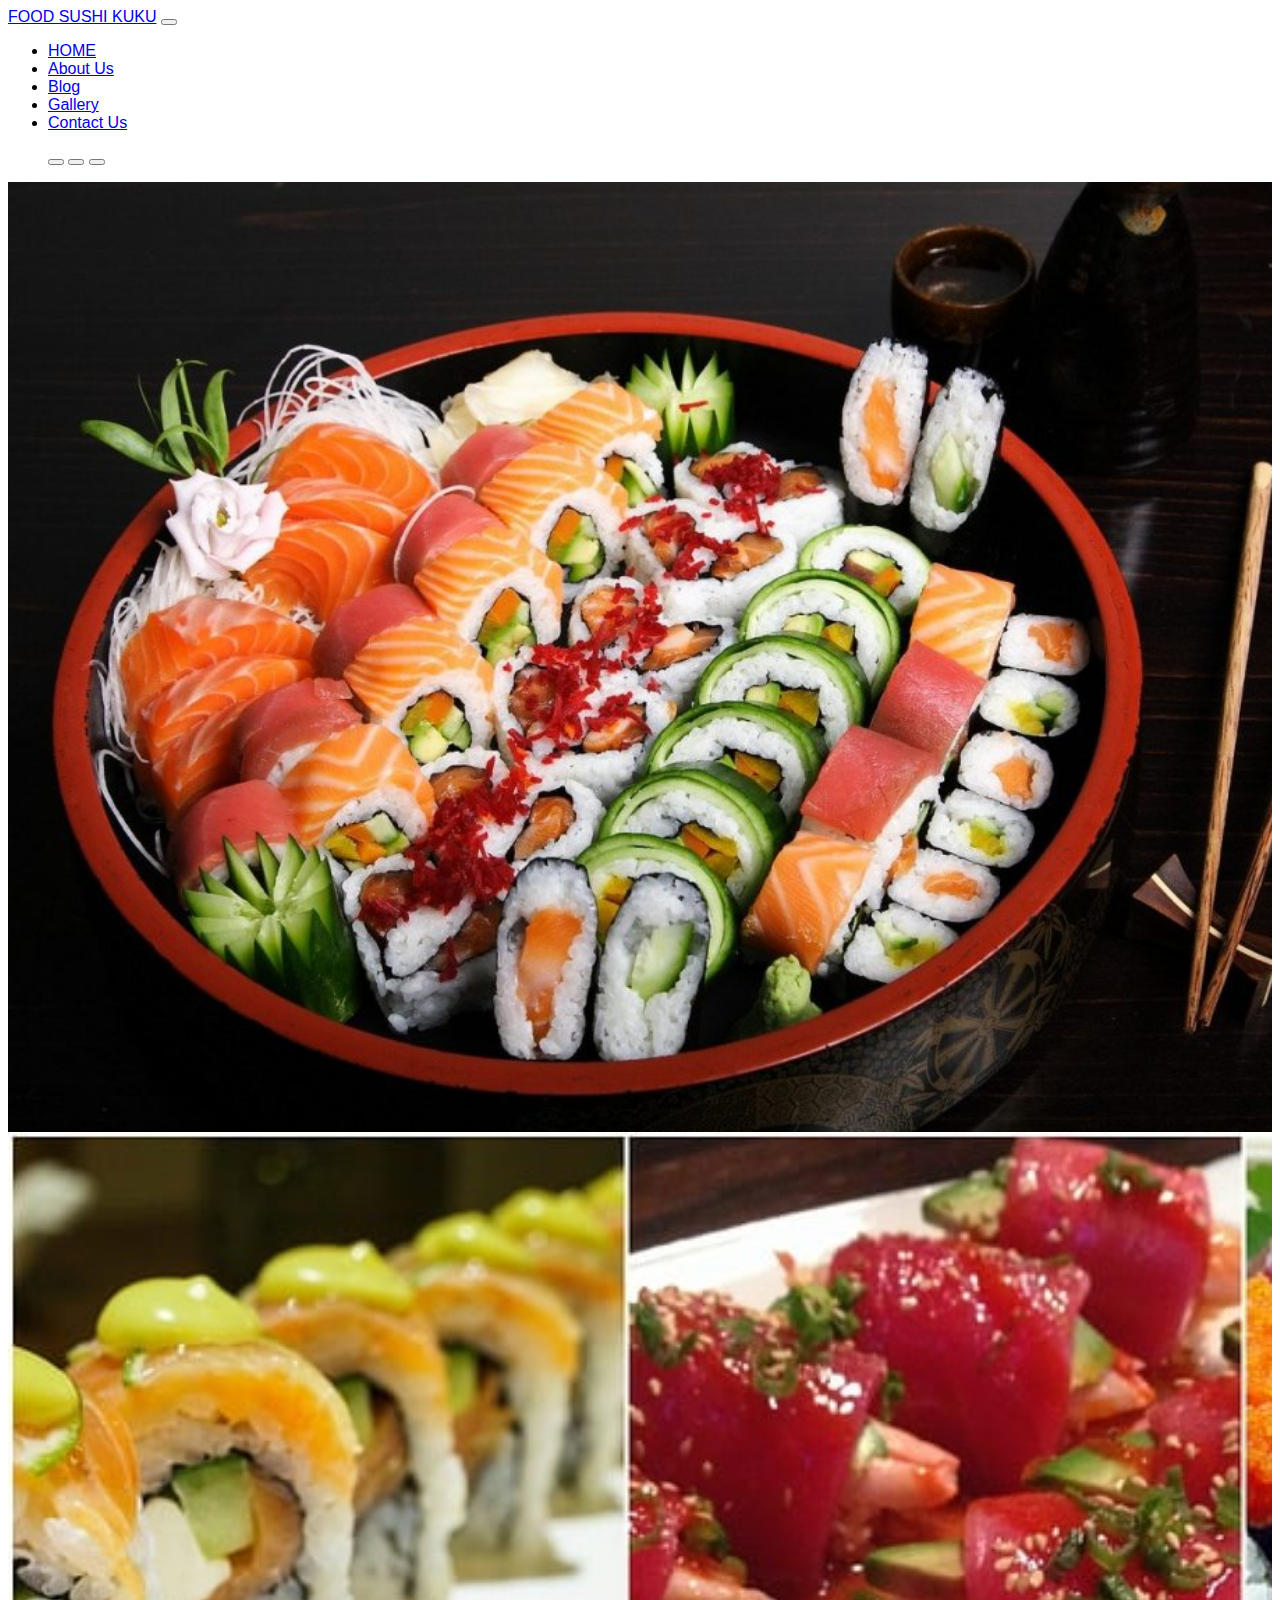
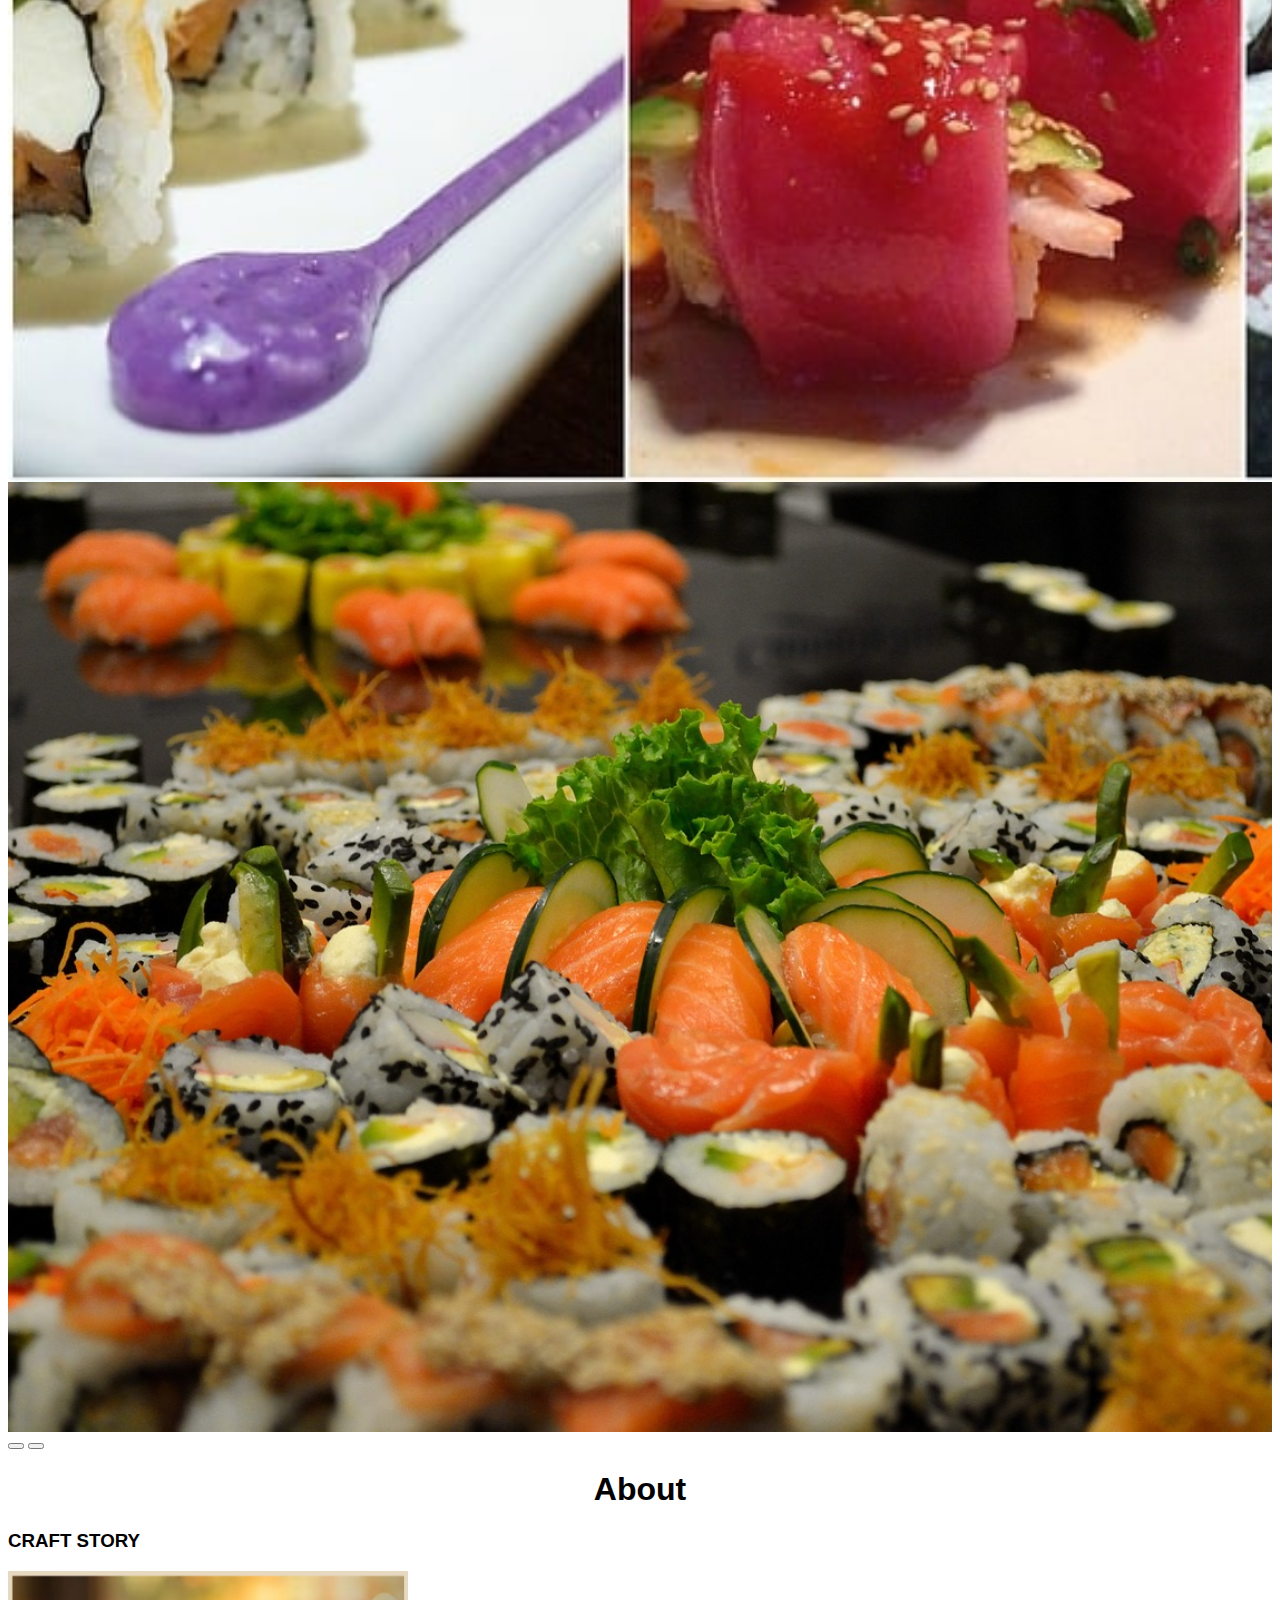
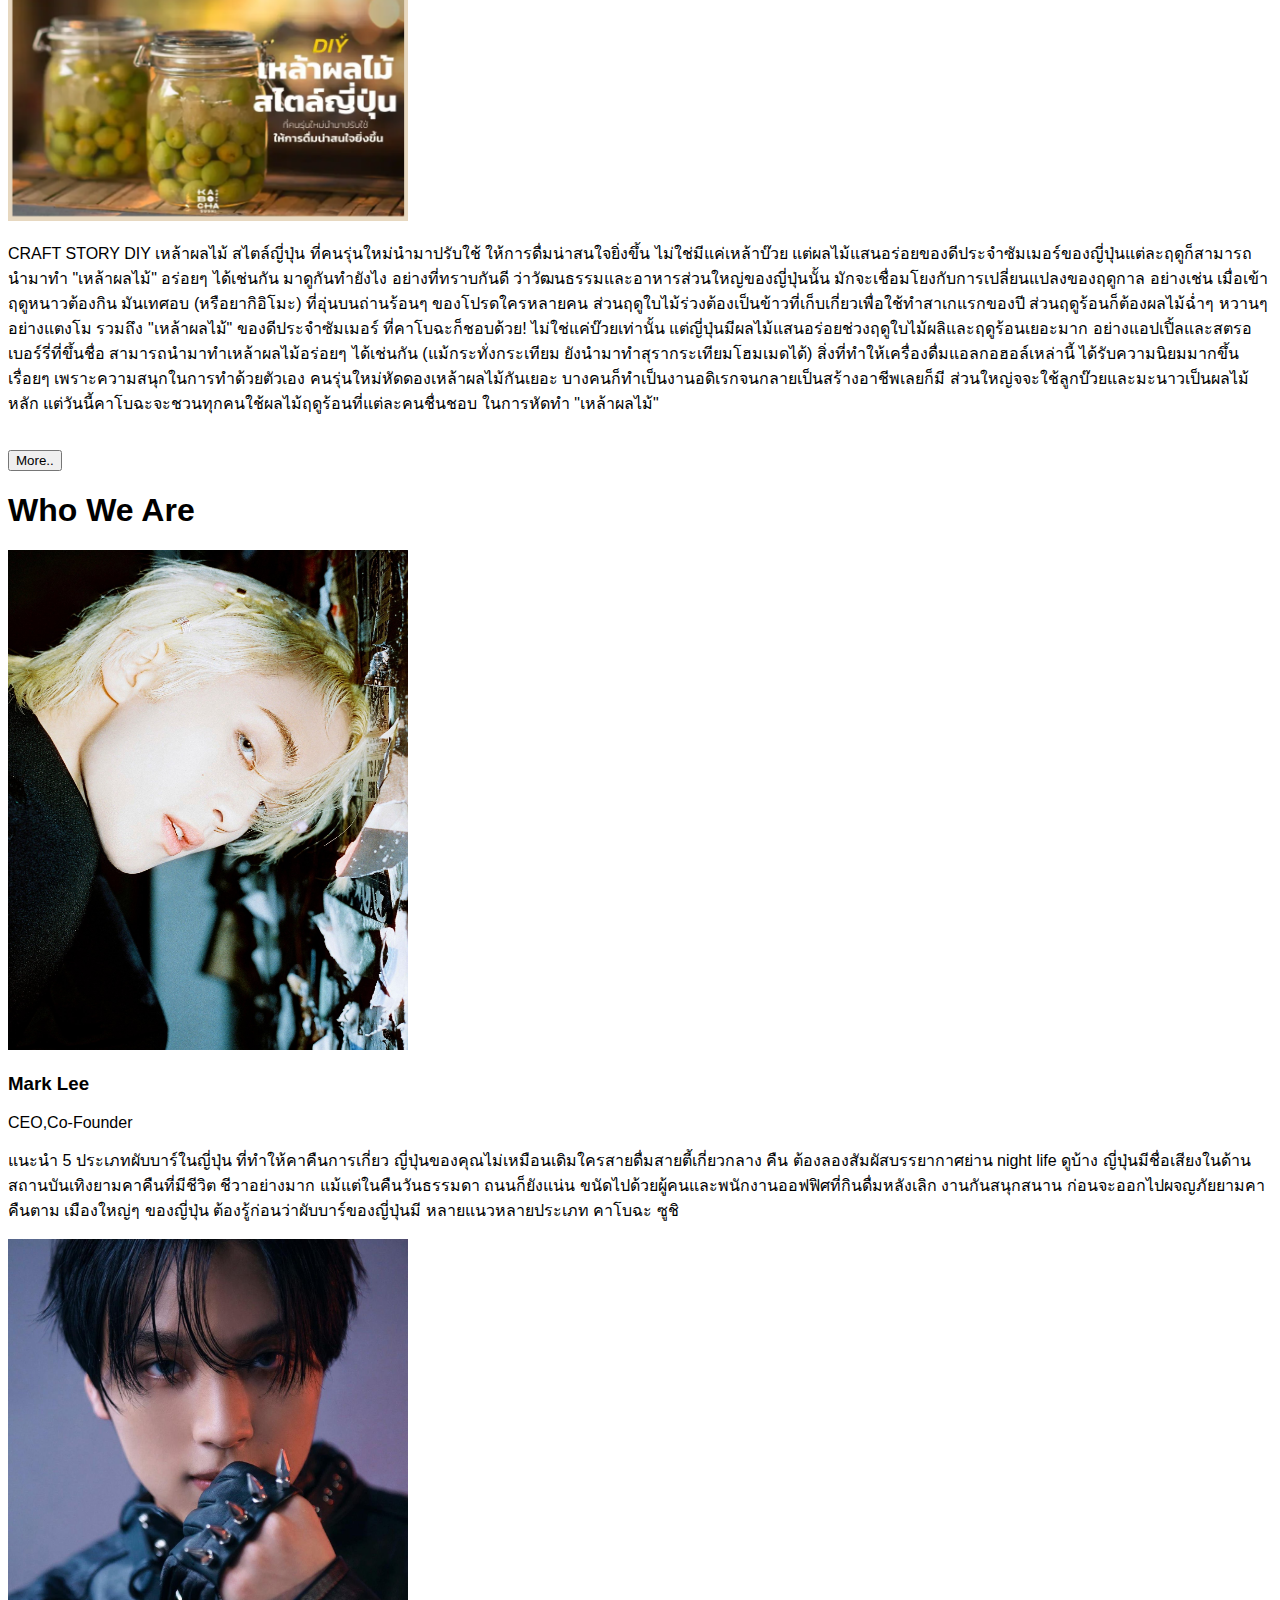
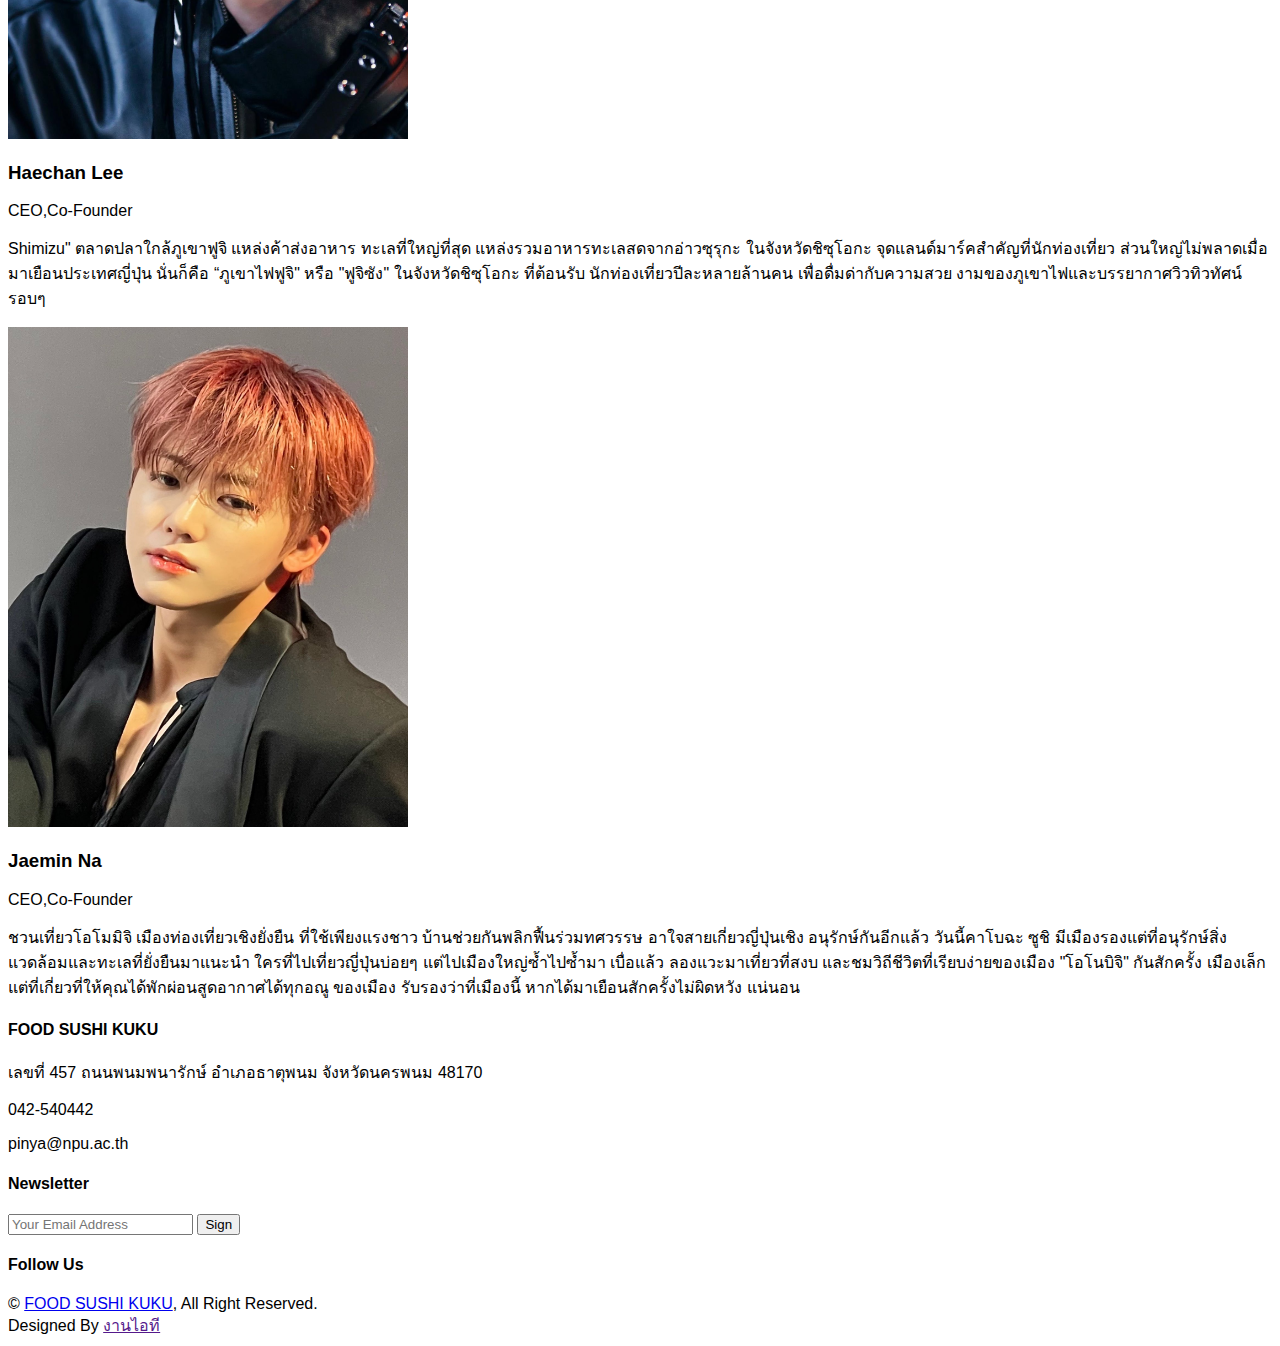
<file: about.html>
<!DOCTYPE html>
<html lang="en">
<head>
    <meta charset="UTF-8">
    <meta name="viewport" content="width=device-width, initial-scale=1.0">
    <link href="https://cdn.jsdelivr.net/npm/bootstrap@5.3.2/dist/css/bootstrap.min.css" rel="stylesheet" integrity="sha384-T3c6CoIi6uLrA9TneNEoa7RxnatzjcDSCmG1MXxSR1GAsXEV/Dwwykc2MPK8M2HN" crossorigin="anonymous">
    <link rel="stylesheet" href="https://pro.fontawesome.com/releases/v5.10.0/css/all.css" integrity="sha384-AYmEC3Yw5cVb3ZcuHtOA93w35dYTsvhLPVnYs9eStHfGJvOvKxVfELGroGkvsg+p" crossorigin="anonymous"/>
    <link rel="stylesheet" href="https://pro.fontawesome.com/releases/v5.10.0/css/all.css" integrity="sha384-AYmEC3Yw5cVb3ZcuHtOA93w35dYTsvhLPVnYs9eStHfGJvOvKxVfELGroGkvsg+p" crossorigin="anonymous"/>
    <link rel="stylesheet" href="style.css">
    <link rel="preconnect" href="https://fonts.googleapis.com">
    <link rel="preconnect" href="https://fonts.gstatic.com" crossorigin>
    <link href="https://fonts.googleapis.com/css2?family=Kanit&display=swap" rel="stylesheet">
   
    <title>FOOD SUSHI KUKU</title>

</head>
<body>
    <nav class="navbar navbar-expand-sm navbar-dark bg-dark">
        <div class="container">
          <a class="navbar-brand" href="index.html"><i></i>FOOD SUSHI KUKU</a>
          <button class="navbar-toggler" type="button" data-bs-toggle="collapse" data-bs-target="#navbarSupportedContent" aria-controls="navbarSupportedContent" aria-expanded="false" aria-label="Toggle navigation">
            <span class="navbar-toggler-icon"></span>
          </button>
          <div id="navbar1" class="collapse navbar-collapse">
            <ul class="navbar-nav ms-auto">
                <li class="nav-item">
                    <a href="index.html" class="nav-link">HOME</a>
                </li>
                <li class="nav-item">
                    <a href="about.html" class="nav-link">About Us</a>
                </li>
                <li class="nav-item">
                    <a href="blog.html" class="nav-link">Blog</a>
                </li>
                <li class="nav-item">
                    <a href="gallery.html" class="nav-link">Gallery</a>
                </li>
                <li class="nav-item">
                    <a href="contact.html" class="nav-link">Contact Us</a>
                </li>
            </ul>
          </div>        
        </div>
      </nav>


      <section id="slider">
        <div class="carousel slide" data-bs-ride="carousel" id="mySlider">
          <ol class="carousel-indicators">
            <button data-bs-target="#mySlider" data-bs-slide-to="0" class="active"> </button>
            <button data-bs-target="#mySlider" data-bs-slide-to="1" > </button>
            <button data-bs-target="#mySlider" data-bs-slide-to="2" > </button>
          </ol>
          <div class="carousel-inner">
            <div class="carousel-item carousel-img-1 active">
              <div class="container">
              </div>
            </div>
            <div class="carousel-item carousel-img-2 ">
              <div class="container">
                
              </div>
            </div>
            <div class="carousel-item carousel-img-3">
              <div class="container">
                
              </div>
            </div>
            


            <button class="carousel-control-prev" data-bs-target="#mySlider" data-bs-slide="prev">
              <span class="carousel-control-prev-icon"></span>
            </button>


            <button class="carousel-control-next" data-bs-target="#mySlider" data-bs-slide="next">
              <span class="carousel-control-next-icon"></span>
            </button>
          </div>
        </div>
    
      </section>

      <div class="container p-5">
        <center><h1>About</h1></center>
      </div>

      <section id="service" class="py-5">
        <div class="container" >
            <div class="row">
                <div class="col-md-6 text-center md-6" >
                    
                    <h3>CRAFT STORY</h3>
                    <img src="img/P5.png" width="400" height="250" >
                </div>
                <div class="col-md-4 text-left mb-4" >
                    
                    <p>CRAFT STORY DIY เหล้าผลไม้ สไตล์ญี่ปุ่น ที่คนรุ่นใหม่นำมาปรับใช้ ให้การดื่มน่าสนใจยิ่งขึ้น ไม่ใช่มีแค่เหล้าบ๊วย แต่ผลไม้แสนอร่อยของดีประจำซัมเมอร์ของญี่ปุ่นแต่ละฤดูก็สามารถนำมาทำ "เหล้าผลไม้" อร่อยๆ ได้เช่นกัน มาดูกันทำยังไง อย่างที่ทราบกันดี ว่าวัฒนธรรมและอาหารส่วนใหญ่ของญี่ปุ่นนั้น มักจะเชื่อมโยงกับการเปลี่ยนแปลงของฤดูกาล อย่างเช่น เมื่อเข้าฤดูหนาวต้องกิน มันเทศอบ (หรือยากิอิโมะ) ที่อุ่นบนถ่านร้อนๆ ของโปรดใครหลายคน ส่วนฤดูใบไม้ร่วงต้องเป็นข้าวที่เก็บเกี่ยวเพื่อใช้ทำสาเกแรกของปี ส่วนฤดูร้อนก็ต้องผลไม้ฉ่ำๆ หวานๆ อย่างแตงโม รวมถึง "เหล้าผลไม้" ของดีประจำซัมเมอร์ ที่คาโบฉะก็ชอบด้วย! ไม่ใช่แค่บ๊วยเท่านั้น แต่ญี่ปุ่นมีผลไม้แสนอร่อยช่วงฤดูใบไม้ผลิและฤดูร้อนเยอะมาก อย่างแอปเปิ้ลและสตรอเบอร์รี่ที่ขึ้นชื่อ สามารถนำมาทำเหล้าผลไม้อร่อยๆ ได้เช่นกัน (แม้กระทั่งกระเทียม ยังนำมาทำสุรากระเทียมโฮมเมดได้) สิ่งที่ทำให้เครื่องดื่มแอลกอฮอล์เหล่านี้ ได้รับความนิยมมากขึ้นเรื่อยๆ เพราะความสนุกในการทำด้วยตัวเอง คนรุ่นใหม่หัดดองเหล้าผลไม้กันเยอะ บางคนก็ทำเป็นงานอดิเรกจนกลายเป็นสร้างอาชีพเลยก็มี ส่วนใหญ่จจะใช้ลูกบ๊วยและมะนาวเป็นผลไม้หลัก แต่วันนี้คาโบฉะจะชวนทุกคนใช้ผลไม้ฤดูร้อนที่แต่ละคนชื่นชอบ ในการหัดทำ "เหล้าผลไม้"</p><br>
                    <button type="button" class="btn btn-primary">More..</button> 

                </div>
                
            </div>
        </div>

        <div class="container p-5">
            <h1>Who We Are</h1>
          </div>
          <div class="container">
            <div class="row">
                <div class=" col-md-4 text-left mb-4 " >
                    
                    <img src="img/IMG_2049.jpeg" width="400" height="500" class=" mb-4">
                    <h3>Mark Lee</h3>
                    <p>CEO,Co-Founder</p>
                    <p>แนะนำ 5 ประเภทผับบาร์ในญี่ปุ่น ที่ทำให้คาคืนการเกี่ยว ญี่ปุ่นของคุณไม่เหมือนเดิมใครสายดื่มสายตี้เกี่ยวกลาง คืน ต้องลองสัมผัสบรรยากาศย่าน night life ดูบ้าง ญี่ปุ่นมีชื่อเสียงในด้านสถานบันเทิงยามคาคืนที่มีชีวิต ชีวาอย่างมาก แม้แต่ในคืนวันธรรมดา ถนนก็ยังแน่น ขนัดไปด้วยผู้คนและพนักงานออฟฟิศที่กินดื่มหลังเลิก งานกันสนุกสนาน ก่อนจะออกไปผจญภัยยามคาคืนตาม เมืองใหญ่ๆ ของญี่ปุ่น ต้องรู้ก่อนว่าผับบาร์ของญี่ปุ่นมี หลายแนวหลายประเภท คาโบฉะ ซูชิ</p>
                </div>
                <div class="col-md-4 text-left mb-4" >
                    

                    <img src="img/IMG_2636.jpeg" width="400" height="500" class=" mb-4">
                    <h3>Haechan Lee</h3>
                    <p>CEO,Co-Founder</p>
                    <p>Shimizu" ตลาดปลาใกล้ภูเขาฟูจิ แหล่งค้าส่งอาหาร ทะเลที่ใหญ่ที่สุด แหล่งรวมอาหารทะเลสดจากอ่าวซุรุกะ ในจังหวัดชิซุโอกะ จุดแลนด์มาร์คสำคัญที่นักท่องเที่ยว ส่วนใหญ่ไม่พลาดเมื่อมาเยือนประเทศญี่ปุ่น นั่นก็คือ “ภูเขาไฟฟูจิ" หรือ "ฟูจิซัง" ในจังหวัดชิซุโอกะ ที่ต้อนรับ นักท่องเที่ยวปีละหลายล้านคน เพื่อดื่มด่ากับความสวย งามของภูเขาไฟและบรรยากาศวิวทิวทัศน์รอบๆ</p>
                </div>
                <div class="col-md-4 text-left mb-4" >
                    <img src="img/IMG_2651.jpeg" width="400" height="500" class=" mb-4">
                    <h3>Jaemin Na</h3>
                    <p>CEO,Co-Founder</p>
                    <p>ชวนเที่ยวโอโมมิจิ เมืองท่องเที่ยวเชิงยั่งยืน ที่ใช้เพียงแรงชาว บ้านช่วยกันพลิกฟื้นร่วมทศวรรษ อาใจสายเกี่ยวญี่ปุ่นเชิง อนุรักษ์กันอีกแล้ว วันนี้คาโบฉะ ซูชิ มีเมืองรองแต่ที่อนุรักษ์สิ่ง แวดล้อมและทะเลที่ยั่งยืนมาแนะนํา ใครที่ไปเที่ยวญี่ปุ่นบ่อยๆ แต่ไปเมืองใหญ่ซ้ำไปซ้ำมา เบื่อแล้ว ลองแวะมาเที่ยวที่สงบ และชมวิถีชีวิตที่เรียบง่ายของเมือง "โอโนบิจิ" กันสักครั้ง เมืองเล็กแต่ที่เกี่ยวที่ให้คุณได้พักผ่อนสูดอากาศได้ทุกอณู ของเมือง รับรองว่าที่เมืองนี้ หากได้มาเยือนสักครั้งไม่ผิดหวัง แน่นอน</p>
                </div>
            </div>
        </div>

        <div class="container p-5"></div>
      <!-- footer -->

      <div class="container-fluid bg-dark text-light footer my-6 mb-0 py-12 wow fadeIn" data-wow-delay="0.1s">
        <div class="container">
          <div class="row g-5">
              <div class="col-lg-3 col-md-6">
                <h4 class="text-warning mb-4 ">FOOD SUSHI KUKU</h4>
                <p class="mb-2"><i class="fas fa-map-marked-alt me-3"></i>เลขที่ 457 ถนนพนมพนารักษ์ อำเภอธาตุพนม จังหวัดนครพนม 48170</p>
                <p class="mb-2"><i class="fa fa-phone me-3"></i>042-540442</p>
                <p class="mb-2"><i class="fa fa-envelope me-3"></i>pinya@npu.ac.th</p>
              </div>

              <div class="col-lg-3 col-md-6">
                <h4 class="text-light mb-4"></h4>
                <a class="btn btn-link text-light" href=""></a>
                <a class="btn btn-link text-light" href=""></a>        
              </div>
              
              <div class="col-lg-3 col-md-6">
                <h4 class="text-dark mb-4"></h4>
                <a class="btn btn-link text-dark " href=""></a>       
              </div>

              <div class="col-lg-3 col-md-6">
                <h4 class="text-ligh mb-4">Newsletter</h4>
                <form action="">
                  <div class="input-group">
                    <input type="text" class="form-control p-3 border-0" placeholder="Your Email Address">
                    <button class="btn btn-danger">Sign</button>
                  </div>
                </form>
                <h4 class="text-light mt-4 mb-3">Follow Us</h4>
                <div class="d-flex pt-2">
                  <a class="btn btn-square btn-outline-light me-1" href=""><i class="fab fa-twitter"></i></a>
                  <a class="btn btn-square btn-outline-light me-1" href=""><i class="fab fa-youtube"></i></a>
                  <a class="btn btn-square btn-outline-light me-1" href=""><i class="fab fa-facebook"></i></a>
                  <a class="btn btn-square btn-outline-light me-1" href=""><i class="fab fa-instagram"></i></a>
                </div>
              </div>
          </div>
        </div>
       </div>
       <div class="container-fluid copyright bg-dark text-light py-4 wow fadeIn" data-wow-delay="0.1s">
          <div class="container">
            <div class="row">
              <div class="col-md-6 text-center text-md-start mb-3 mb-md-0">
                &copy; <a class="text-primary" href="#">FOOD SUSHI KUKU</a>, All Right Reserved.
              </div>
              <div class="col-md-6 text-center text-md-end">
              Designed By <a class="text-primary" href="">งานไอที</a>
            </div>
            </div>
          </div>

       </div>


    </section>
    
</body>
</html>
</file>
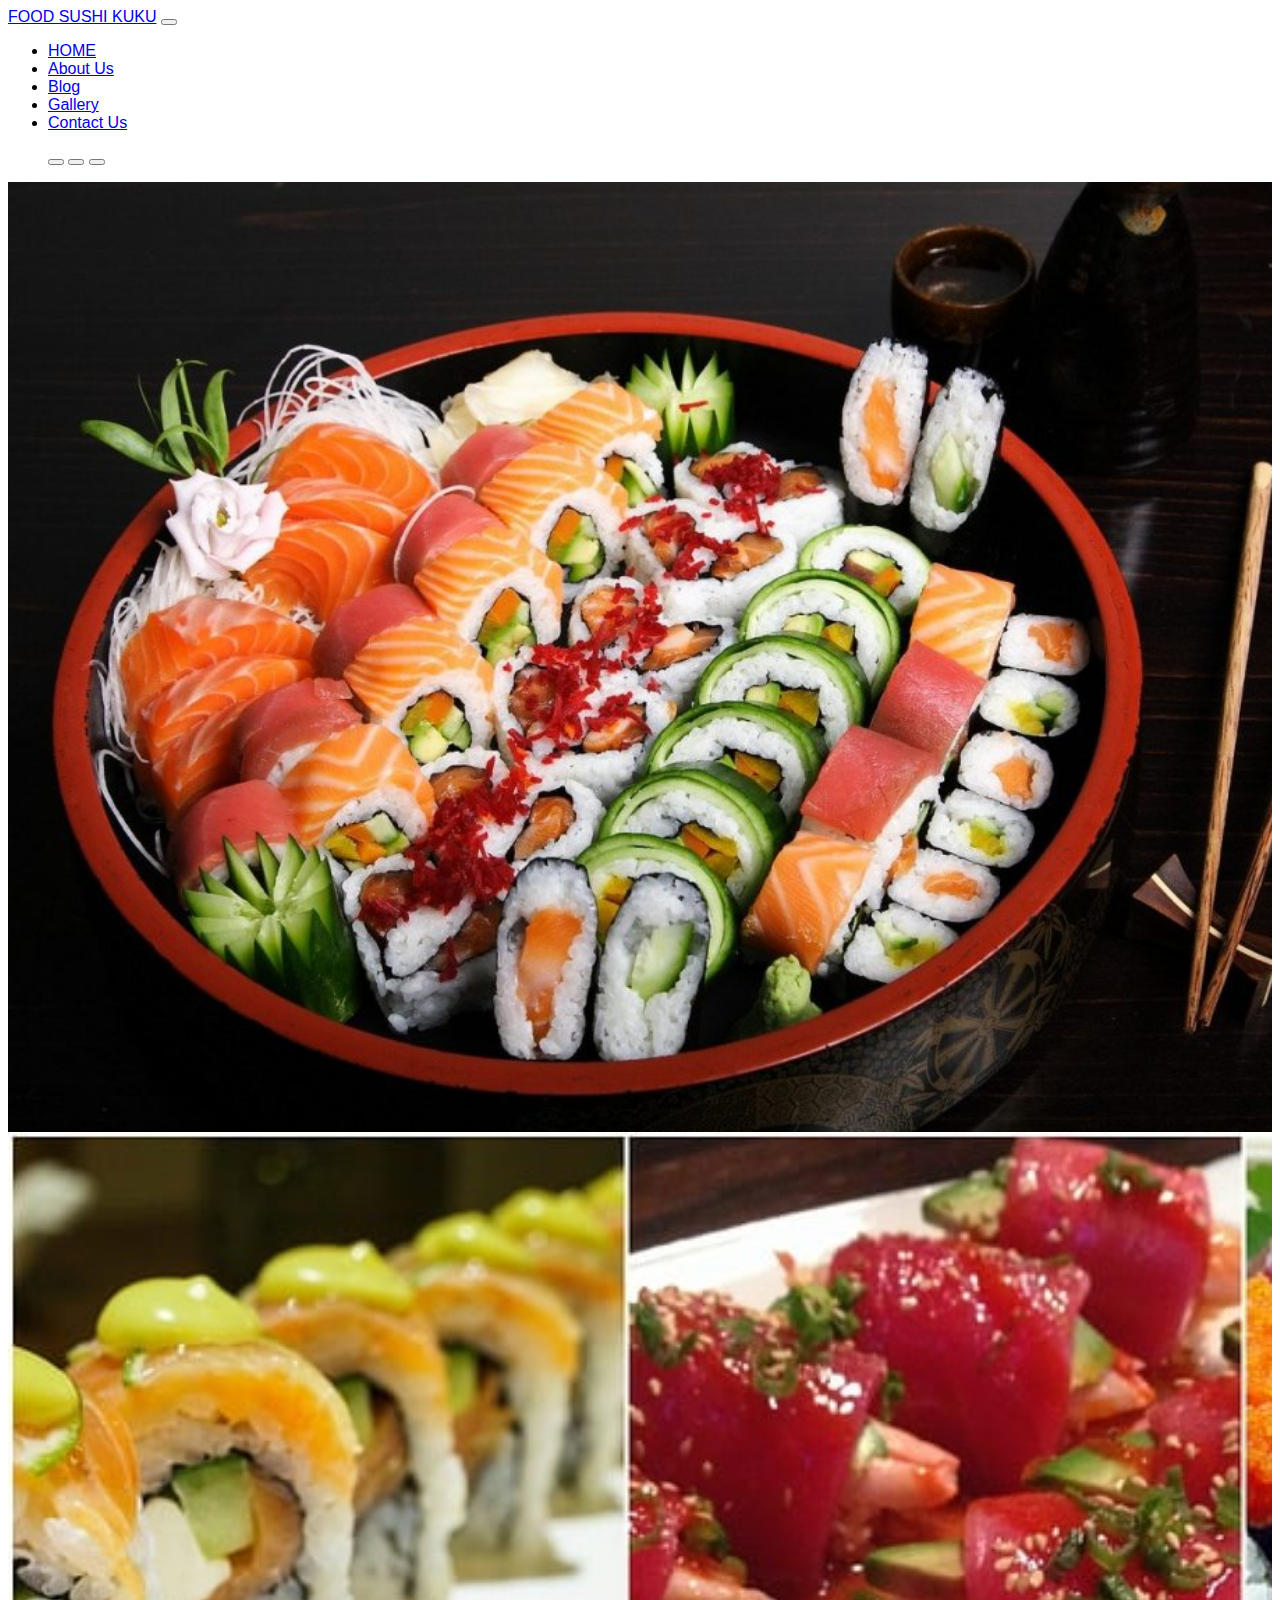
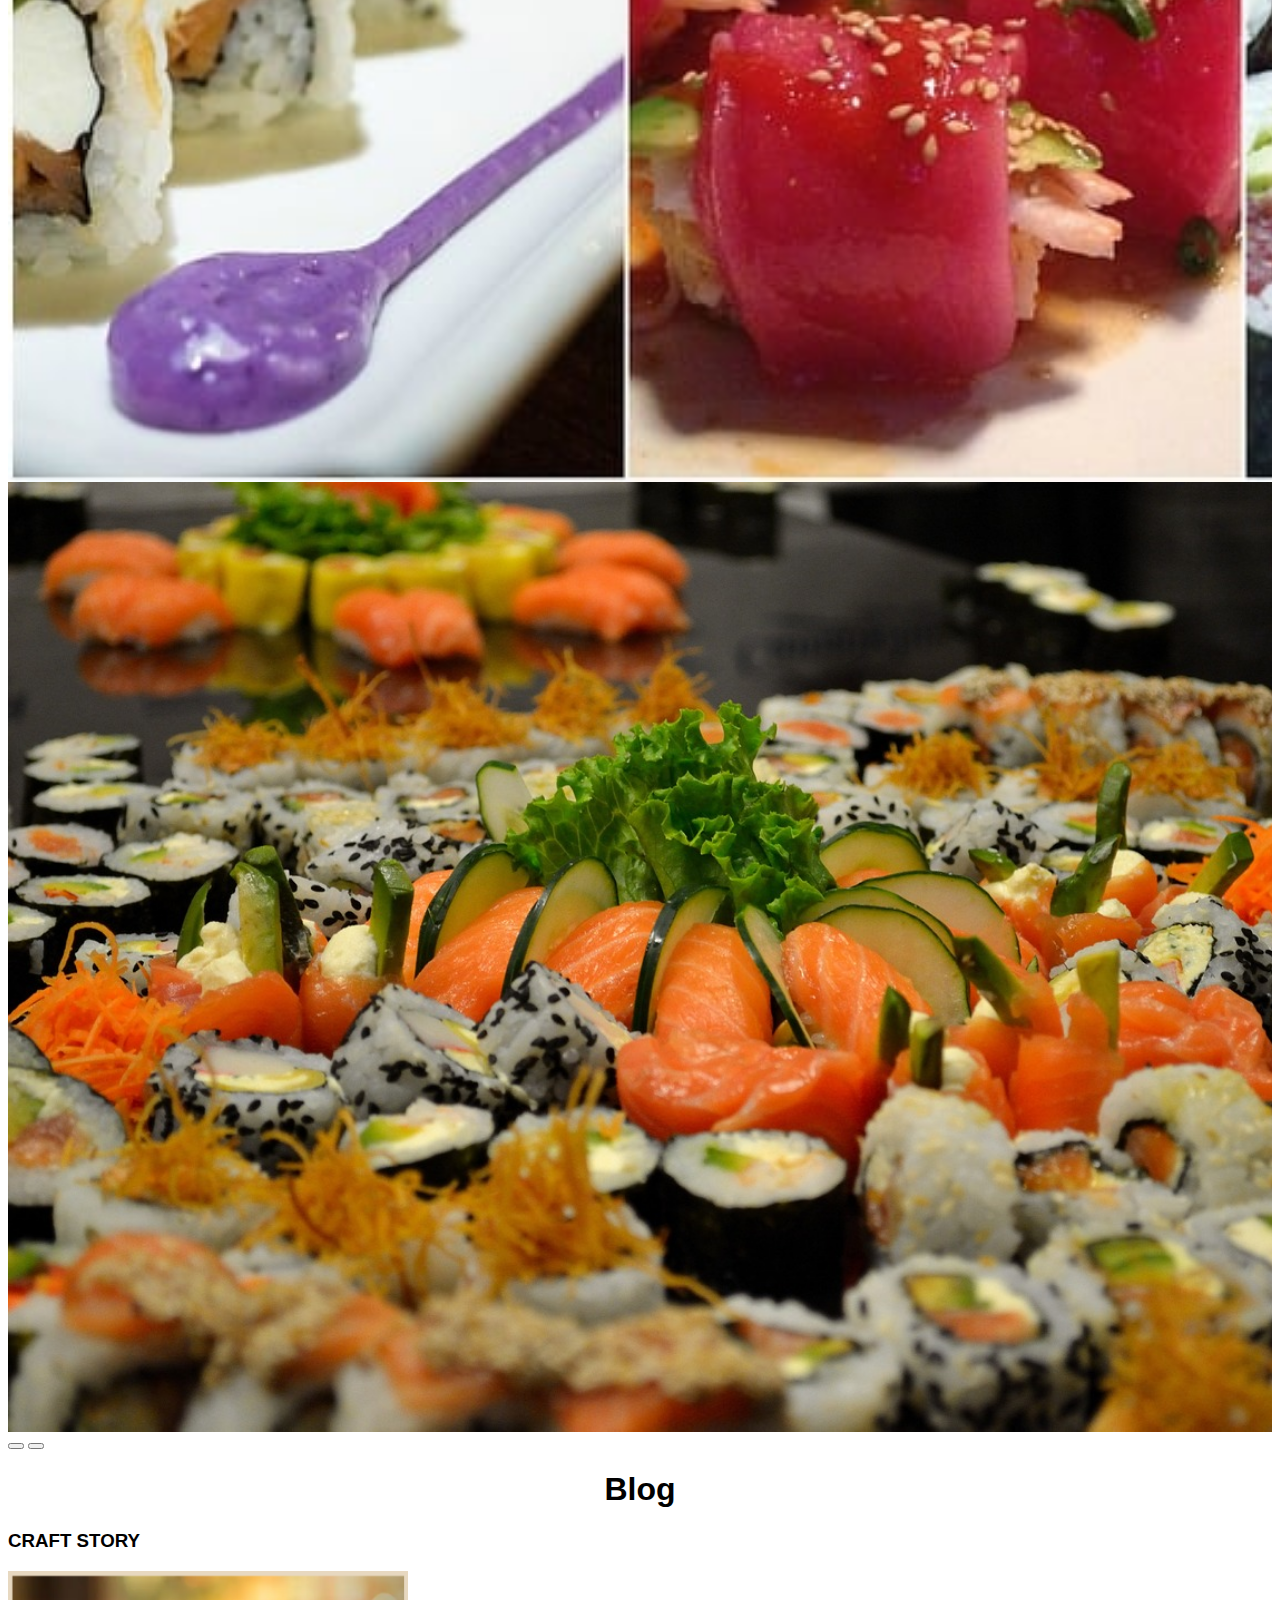
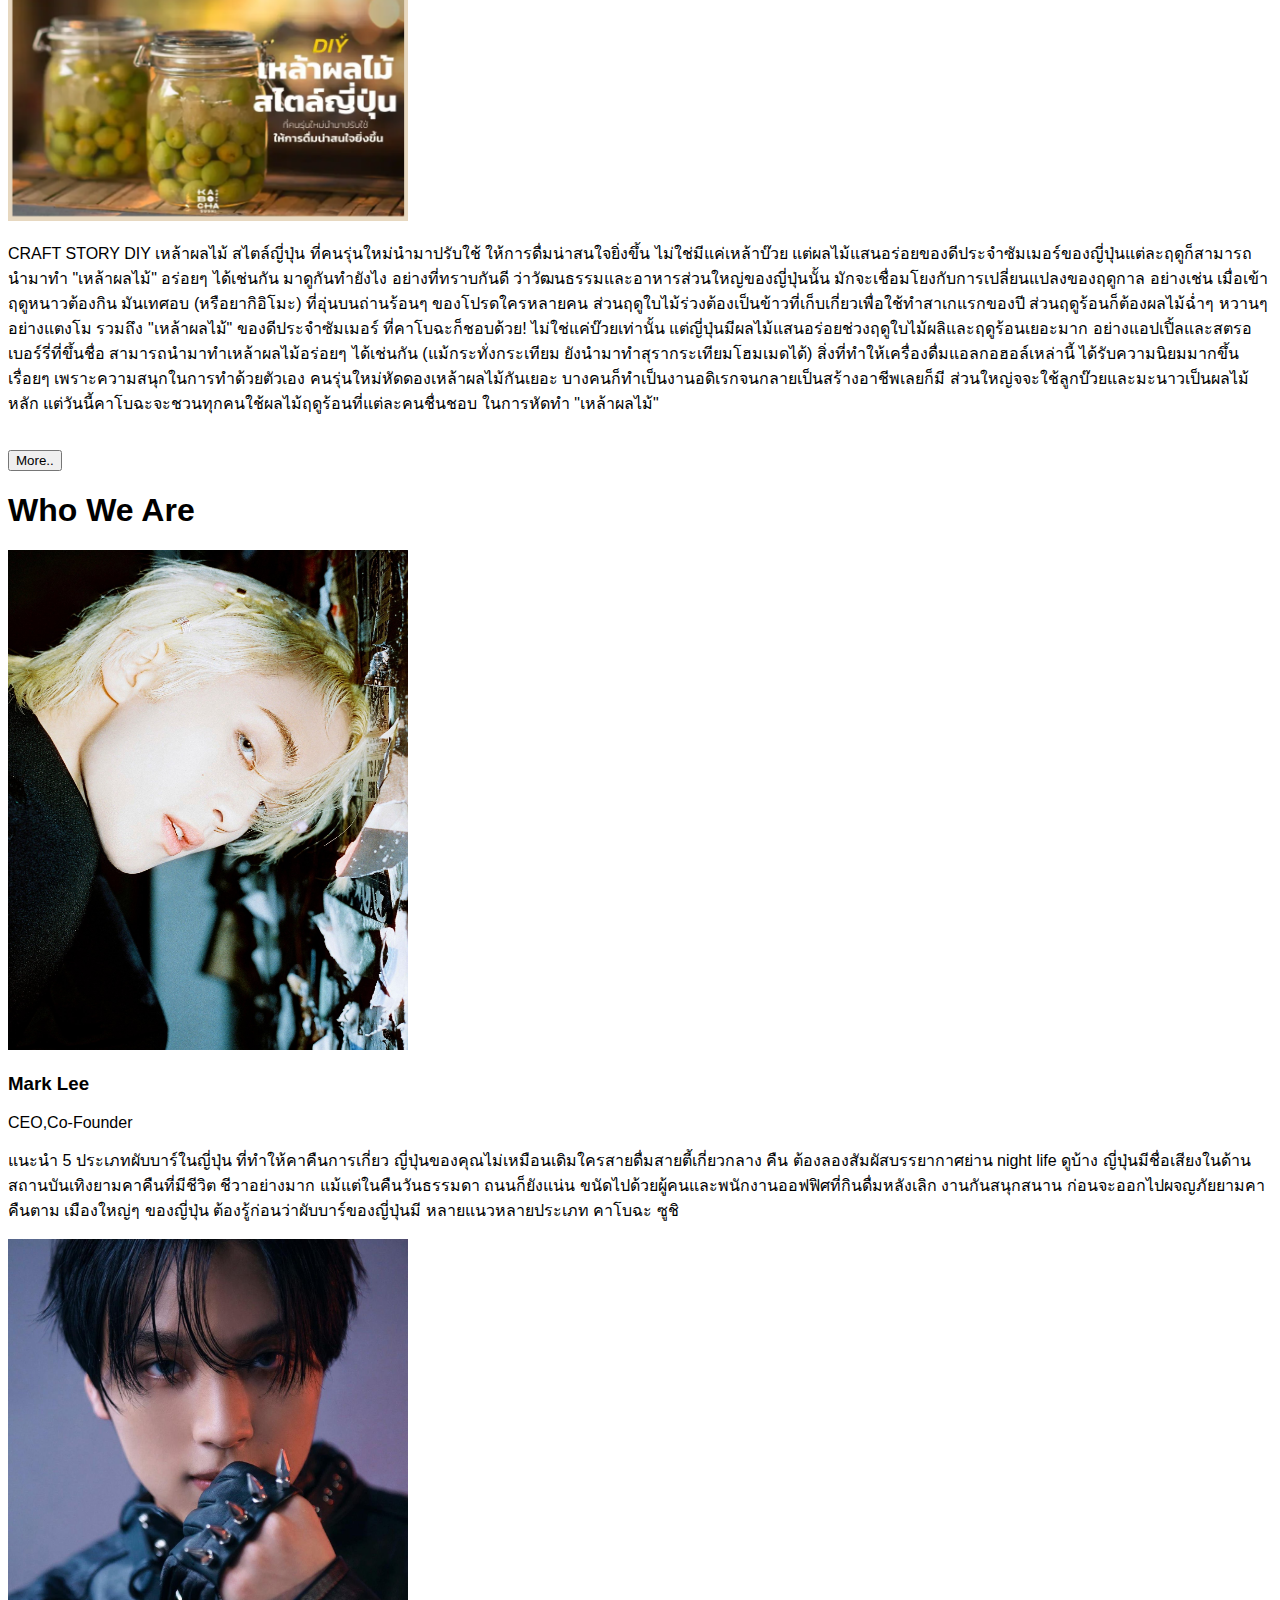
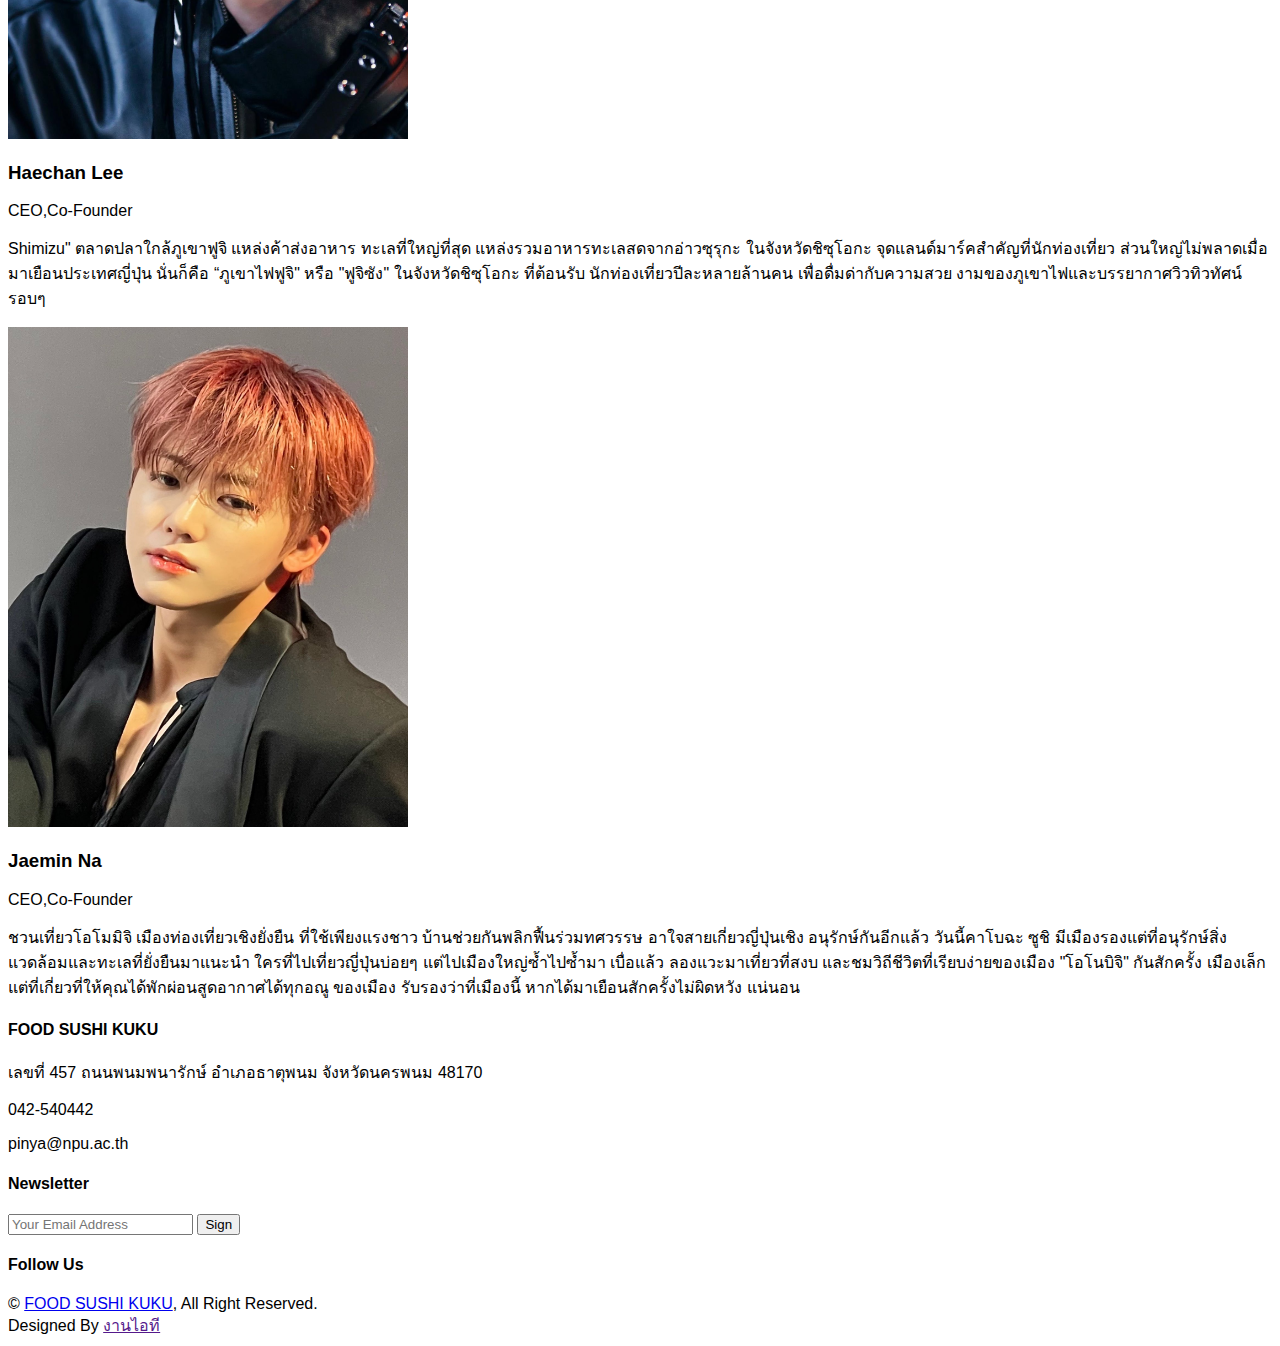
<file: blog.html>
<!DOCTYPE html>
<html lang="en">
<head>
    <meta charset="UTF-8">
    <meta name="viewport" content="width=device-width, initial-scale=1.0">
    <link href="https://cdn.jsdelivr.net/npm/bootstrap@5.3.2/dist/css/bootstrap.min.css" rel="stylesheet" integrity="sha384-T3c6CoIi6uLrA9TneNEoa7RxnatzjcDSCmG1MXxSR1GAsXEV/Dwwykc2MPK8M2HN" crossorigin="anonymous">
    <link rel="stylesheet" href="https://pro.fontawesome.com/releases/v5.10.0/css/all.css" integrity="sha384-AYmEC3Yw5cVb3ZcuHtOA93w35dYTsvhLPVnYs9eStHfGJvOvKxVfELGroGkvsg+p" crossorigin="anonymous"/>
    <link rel="stylesheet" href="https://pro.fontawesome.com/releases/v5.10.0/css/all.css" integrity="sha384-AYmEC3Yw5cVb3ZcuHtOA93w35dYTsvhLPVnYs9eStHfGJvOvKxVfELGroGkvsg+p" crossorigin="anonymous"/>
    <link rel="stylesheet" href="style.css">
    <link rel="preconnect" href="https://fonts.googleapis.com">
    <link rel="preconnect" href="https://fonts.gstatic.com" crossorigin>
    <link href="https://fonts.googleapis.com/css2?family=Kanit&display=swap" rel="stylesheet">
   
    <title>FOOD SUSHI KUKU</title>

</head>
<body>
    <nav class="navbar navbar-expand-sm navbar-dark bg-dark">
        <div class="container">
          <a class="navbar-brand" href="index.html"><i></i>FOOD SUSHI KUKU</a>
          <button class="navbar-toggler" type="button" data-bs-toggle="collapse" data-bs-target="#navbarSupportedContent" aria-controls="navbarSupportedContent" aria-expanded="false" aria-label="Toggle navigation">
            <span class="navbar-toggler-icon"></span>
          </button>
          <div id="navbar1" class="collapse navbar-collapse">
            <ul class="navbar-nav ms-auto">
                <li class="nav-item">
                    <a href="index.html" class="nav-link">HOME</a>
                </li>
                <li class="nav-item">
                    <a href="about.html" class="nav-link">About Us</a>
                </li>
                <li class="nav-item">
                    <a href="blog.html" class="nav-link">Blog</a>
                </li>
                <li class="nav-item">
                    <a href="gallery.html" class="nav-link">Gallery</a>
                </li>
                <li class="nav-item">
                    <a href="contact.html" class="nav-link">Contact Us</a>
                </li>
            </ul>
          </div>        
        </div>
      </nav>


      <section id="slider">
        <div class="carousel slide" data-bs-ride="carousel" id="mySlider">
          <ol class="carousel-indicators">
            <button data-bs-target="#mySlider" data-bs-slide-to="0" class="active"> </button>
            <button data-bs-target="#mySlider" data-bs-slide-to="1" > </button>
            <button data-bs-target="#mySlider" data-bs-slide-to="2" > </button>
          </ol>
          <div class="carousel-inner">
            <div class="carousel-item carousel-img-1 active">
              <div class="container">
              </div>
            </div>
            <div class="carousel-item carousel-img-2 ">
              <div class="container">
                
              </div>
            </div>
            <div class="carousel-item carousel-img-3">
              <div class="container">
                
              </div>
            </div>
            


            <button class="carousel-control-prev" data-bs-target="#mySlider" data-bs-slide="prev">
              <span class="carousel-control-prev-icon"></span>
            </button>


            <button class="carousel-control-next" data-bs-target="#mySlider" data-bs-slide="next">
              <span class="carousel-control-next-icon"></span>
            </button>
          </div>
        </div>
    
      </section>

      <div class="container p-5">
        <center><h1>Blog</h1></center>
      </div>

      <section id="service" class="py-5">
        <div class="container" >
            <div class="row">
                <div class="col-md-6 text-center md-6" >
                    
                    <h3>CRAFT STORY</h3>
                    <img src="img/P5.png" width="400" height="250" >
                </div>
                <div class="col-md-4 text-left mb-4" >
                    
                    <p>CRAFT STORY DIY เหล้าผลไม้ สไตล์ญี่ปุ่น ที่คนรุ่นใหม่นำมาปรับใช้ ให้การดื่มน่าสนใจยิ่งขึ้น ไม่ใช่มีแค่เหล้าบ๊วย แต่ผลไม้แสนอร่อยของดีประจำซัมเมอร์ของญี่ปุ่นแต่ละฤดูก็สามารถนำมาทำ "เหล้าผลไม้" อร่อยๆ ได้เช่นกัน มาดูกันทำยังไง อย่างที่ทราบกันดี ว่าวัฒนธรรมและอาหารส่วนใหญ่ของญี่ปุ่นนั้น มักจะเชื่อมโยงกับการเปลี่ยนแปลงของฤดูกาล อย่างเช่น เมื่อเข้าฤดูหนาวต้องกิน มันเทศอบ (หรือยากิอิโมะ) ที่อุ่นบนถ่านร้อนๆ ของโปรดใครหลายคน ส่วนฤดูใบไม้ร่วงต้องเป็นข้าวที่เก็บเกี่ยวเพื่อใช้ทำสาเกแรกของปี ส่วนฤดูร้อนก็ต้องผลไม้ฉ่ำๆ หวานๆ อย่างแตงโม รวมถึง "เหล้าผลไม้" ของดีประจำซัมเมอร์ ที่คาโบฉะก็ชอบด้วย! ไม่ใช่แค่บ๊วยเท่านั้น แต่ญี่ปุ่นมีผลไม้แสนอร่อยช่วงฤดูใบไม้ผลิและฤดูร้อนเยอะมาก อย่างแอปเปิ้ลและสตรอเบอร์รี่ที่ขึ้นชื่อ สามารถนำมาทำเหล้าผลไม้อร่อยๆ ได้เช่นกัน (แม้กระทั่งกระเทียม ยังนำมาทำสุรากระเทียมโฮมเมดได้) สิ่งที่ทำให้เครื่องดื่มแอลกอฮอล์เหล่านี้ ได้รับความนิยมมากขึ้นเรื่อยๆ เพราะความสนุกในการทำด้วยตัวเอง คนรุ่นใหม่หัดดองเหล้าผลไม้กันเยอะ บางคนก็ทำเป็นงานอดิเรกจนกลายเป็นสร้างอาชีพเลยก็มี ส่วนใหญ่จจะใช้ลูกบ๊วยและมะนาวเป็นผลไม้หลัก แต่วันนี้คาโบฉะจะชวนทุกคนใช้ผลไม้ฤดูร้อนที่แต่ละคนชื่นชอบ ในการหัดทำ "เหล้าผลไม้"</p><br>
                    <button type="button" class="btn btn-primary">More..</button> 

                </div>
                
            </div>
        </div>

        <div class="container p-5">
          <h1>Who We Are</h1>
        </div>
        <div class="container">
          <div class="row">
              <div class=" col-md-4 text-left mb-4 " >
                  
                  <img src="img/IMG_2049.jpeg" width="400" height="500" class=" mb-4">
                  <h3>Mark Lee</h3>
                  <p>CEO,Co-Founder</p>
                  <p>แนะนำ 5 ประเภทผับบาร์ในญี่ปุ่น ที่ทำให้คาคืนการเกี่ยว ญี่ปุ่นของคุณไม่เหมือนเดิมใครสายดื่มสายตี้เกี่ยวกลาง คืน ต้องลองสัมผัสบรรยากาศย่าน night life ดูบ้าง ญี่ปุ่นมีชื่อเสียงในด้านสถานบันเทิงยามคาคืนที่มีชีวิต ชีวาอย่างมาก แม้แต่ในคืนวันธรรมดา ถนนก็ยังแน่น ขนัดไปด้วยผู้คนและพนักงานออฟฟิศที่กินดื่มหลังเลิก งานกันสนุกสนาน ก่อนจะออกไปผจญภัยยามคาคืนตาม เมืองใหญ่ๆ ของญี่ปุ่น ต้องรู้ก่อนว่าผับบาร์ของญี่ปุ่นมี หลายแนวหลายประเภท คาโบฉะ ซูชิ</p>
              </div>
              <div class="col-md-4 text-left mb-4" >
                  

                  <img src="img/IMG_2636.jpeg" width="400" height="500" class=" mb-4">
                  <h3>Haechan Lee</h3>
                  <p>CEO,Co-Founder</p>
                  <p>Shimizu" ตลาดปลาใกล้ภูเขาฟูจิ แหล่งค้าส่งอาหาร ทะเลที่ใหญ่ที่สุด แหล่งรวมอาหารทะเลสดจากอ่าวซุรุกะ ในจังหวัดชิซุโอกะ จุดแลนด์มาร์คสำคัญที่นักท่องเที่ยว ส่วนใหญ่ไม่พลาดเมื่อมาเยือนประเทศญี่ปุ่น นั่นก็คือ “ภูเขาไฟฟูจิ" หรือ "ฟูจิซัง" ในจังหวัดชิซุโอกะ ที่ต้อนรับ นักท่องเที่ยวปีละหลายล้านคน เพื่อดื่มด่ากับความสวย งามของภูเขาไฟและบรรยากาศวิวทิวทัศน์รอบๆ</p>
              </div>
              <div class="col-md-4 text-left mb-4" >
                  <img src="img/IMG_2651.jpeg" width="400" height="500" class=" mb-4">
                  <h3>Jaemin Na</h3>
                  <p>CEO,Co-Founder</p>
                  <p>ชวนเที่ยวโอโมมิจิ เมืองท่องเที่ยวเชิงยั่งยืน ที่ใช้เพียงแรงชาว บ้านช่วยกันพลิกฟื้นร่วมทศวรรษ อาใจสายเกี่ยวญี่ปุ่นเชิง อนุรักษ์กันอีกแล้ว วันนี้คาโบฉะ ซูชิ มีเมืองรองแต่ที่อนุรักษ์สิ่ง แวดล้อมและทะเลที่ยั่งยืนมาแนะนํา ใครที่ไปเที่ยวญี่ปุ่นบ่อยๆ แต่ไปเมืองใหญ่ซ้ำไปซ้ำมา เบื่อแล้ว ลองแวะมาเที่ยวที่สงบ และชมวิถีชีวิตที่เรียบง่ายของเมือง "โอโนบิจิ" กันสักครั้ง เมืองเล็กแต่ที่เกี่ยวที่ให้คุณได้พักผ่อนสูดอากาศได้ทุกอณู ของเมือง รับรองว่าที่เมืองนี้ หากได้มาเยือนสักครั้งไม่ผิดหวัง แน่นอน</p>
              </div>
          </div>
      </div>

      <div class="container p-5"></div>
      <!-- footer -->

      <div class="container-fluid bg-dark text-light footer my-6 mb-0 py-12 wow fadeIn" data-wow-delay="0.1s">
        <div class="container">
          <div class="row g-5">
              <div class="col-lg-3 col-md-6">
                <h4 class="text-warning mb-4 ">FOOD SUSHI KUKU</h4>
                <p class="mb-2"><i class="fas fa-map-marked-alt me-3"></i>เลขที่ 457 ถนนพนมพนารักษ์ อำเภอธาตุพนม จังหวัดนครพนม 48170</p>
                <p class="mb-2"><i class="fa fa-phone me-3"></i>042-540442</p>
                <p class="mb-2"><i class="fa fa-envelope me-3"></i>pinya@npu.ac.th</p>
              </div>

              <div class="col-lg-3 col-md-6">
                <h4 class="text-light mb-4"></h4>
                <a class="btn btn-link text-light" href=""></a>
                <a class="btn btn-link text-light" href=""></a>        
              </div>
              
              <div class="col-lg-3 col-md-6">
                <h4 class="text-dark mb-4"></h4>
                <a class="btn btn-link text-dark " href=""></a>       
              </div>

              <div class="col-lg-3 col-md-6">
                <h4 class="text-ligh mb-4">Newsletter</h4>
                <form action="">
                  <div class="input-group">
                    <input type="text" class="form-control p-3 border-0" placeholder="Your Email Address">
                    <button class="btn btn-danger">Sign</button>
                  </div>
                </form>
                <h4 class="text-light mt-4 mb-3">Follow Us</h4>
                <div class="d-flex pt-2">
                  <a class="btn btn-square btn-outline-light me-1" href=""><i class="fab fa-twitter"></i></a>
                  <a class="btn btn-square btn-outline-light me-1" href=""><i class="fab fa-youtube"></i></a>
                  <a class="btn btn-square btn-outline-light me-1" href=""><i class="fab fa-facebook"></i></a>
                  <a class="btn btn-square btn-outline-light me-1" href=""><i class="fab fa-instagram"></i></a>
                </div>
              </div>
          </div>
        </div>
       </div>
       <div class="container-fluid copyright bg-dark text-light py-4 wow fadeIn" data-wow-delay="0.1s">
          <div class="container">
            <div class="row">
              <div class="col-md-6 text-center text-md-start mb-3 mb-md-0">
                &copy; <a class="text-primary" href="#">FOOD SUSHI KUKU</a>, All Right Reserved.
              </div>
              <div class="col-md-6 text-center text-md-end">
              Designed By <a class="text-primary" href="">งานไอที</a>
            </div>
            </div>
          </div>

       </div>


    </section>
    
</body>
</html>
</file>
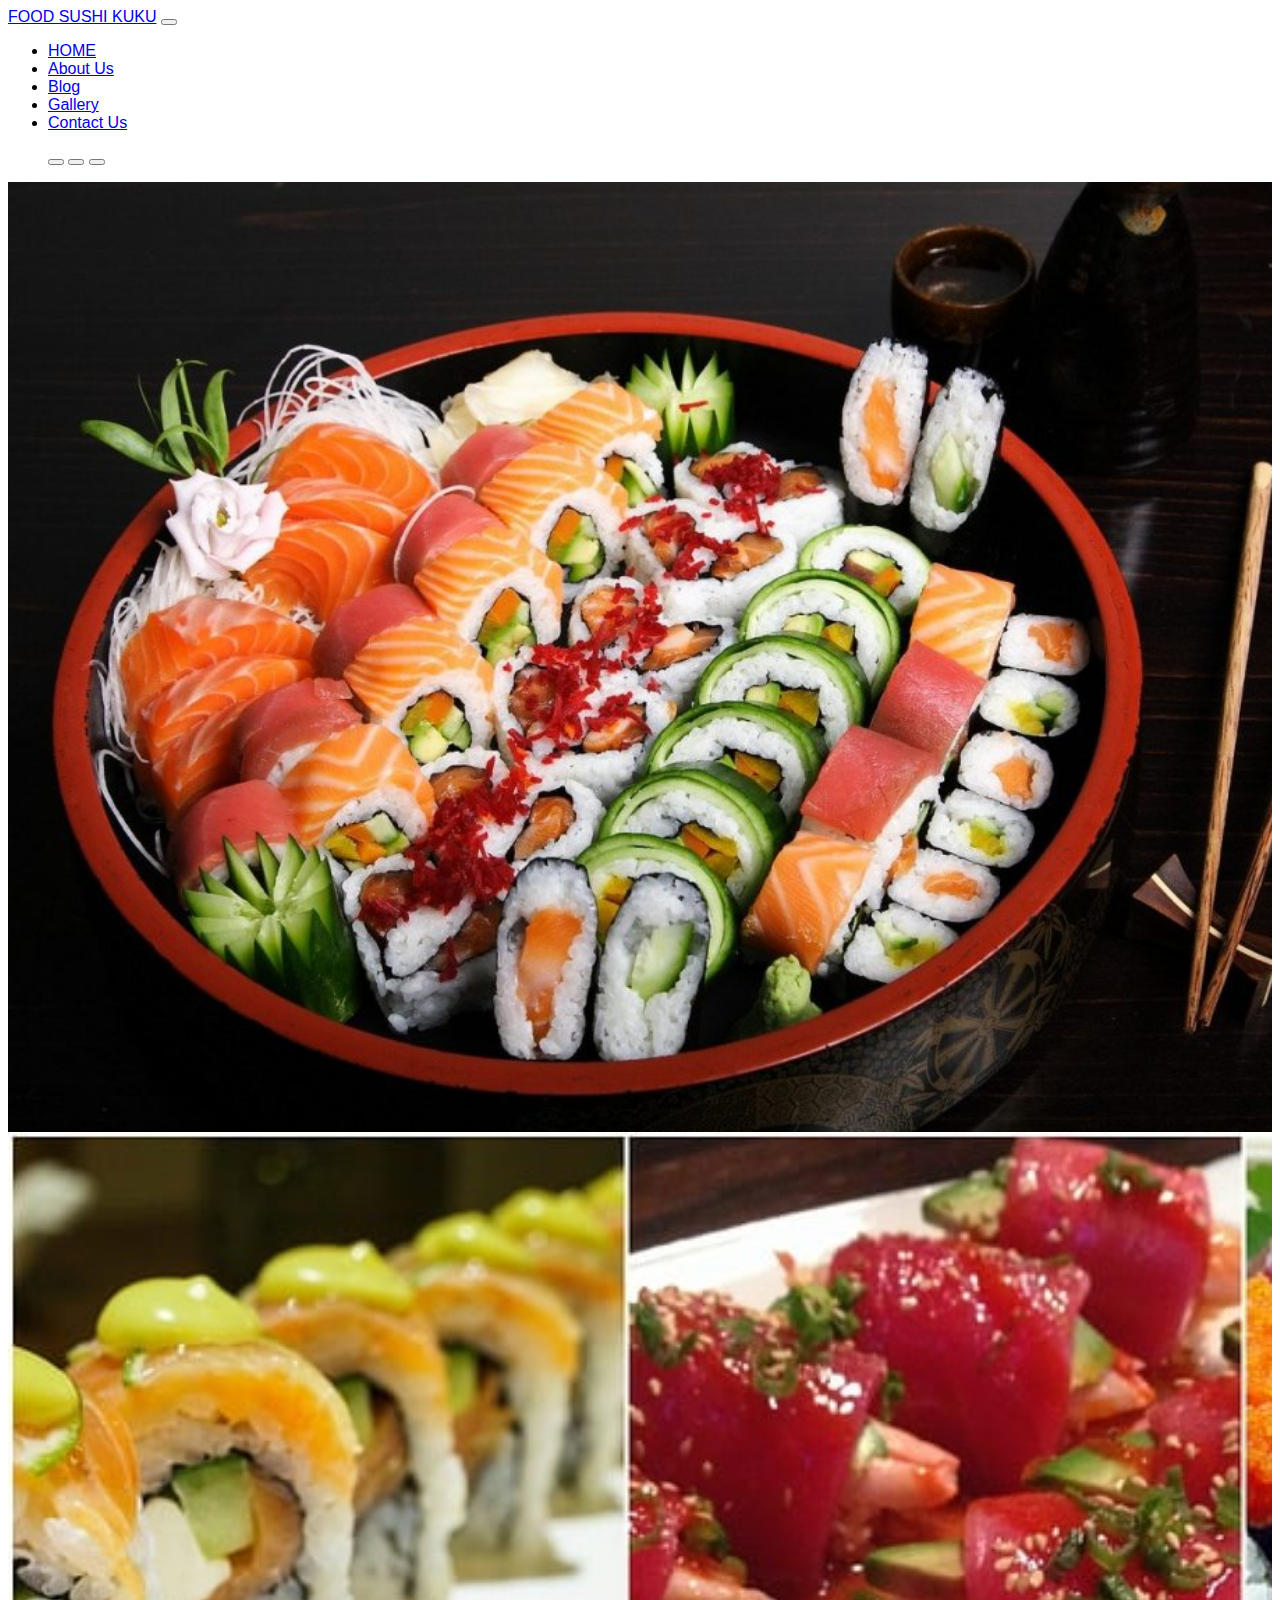
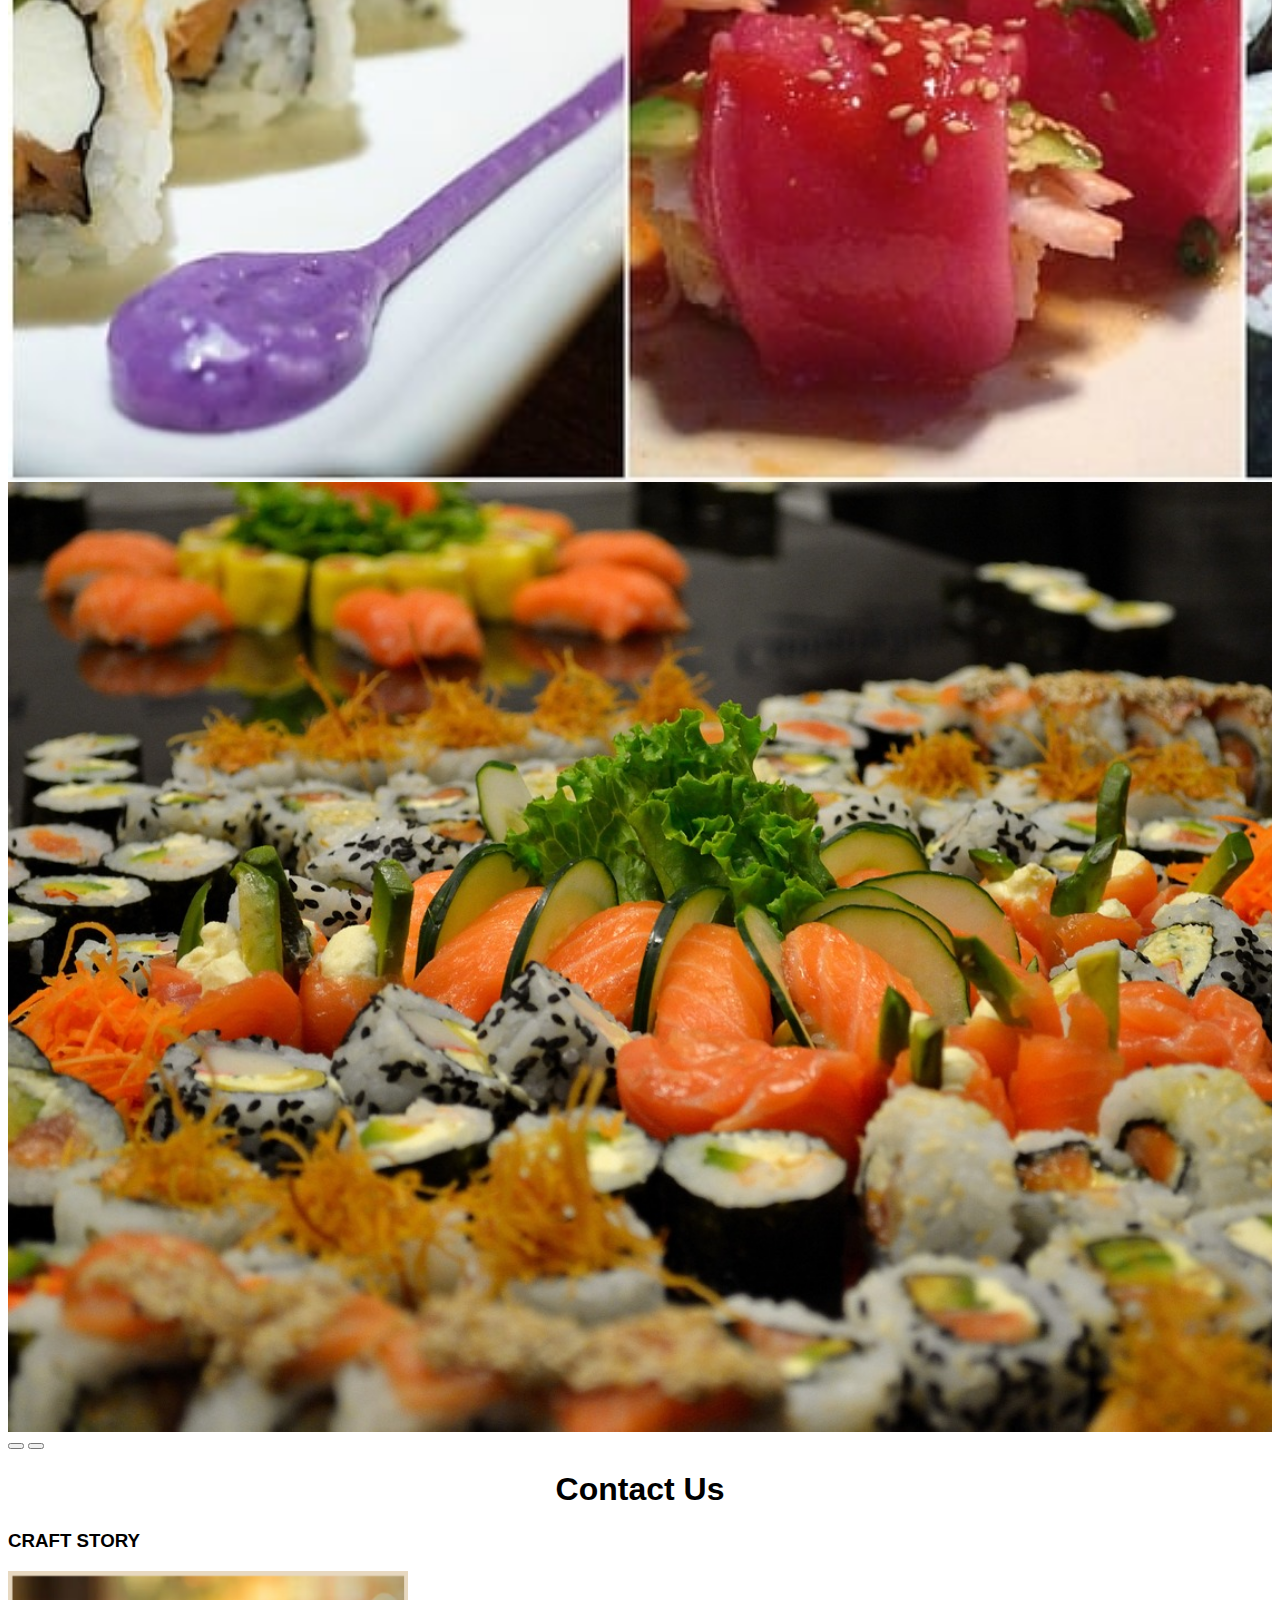
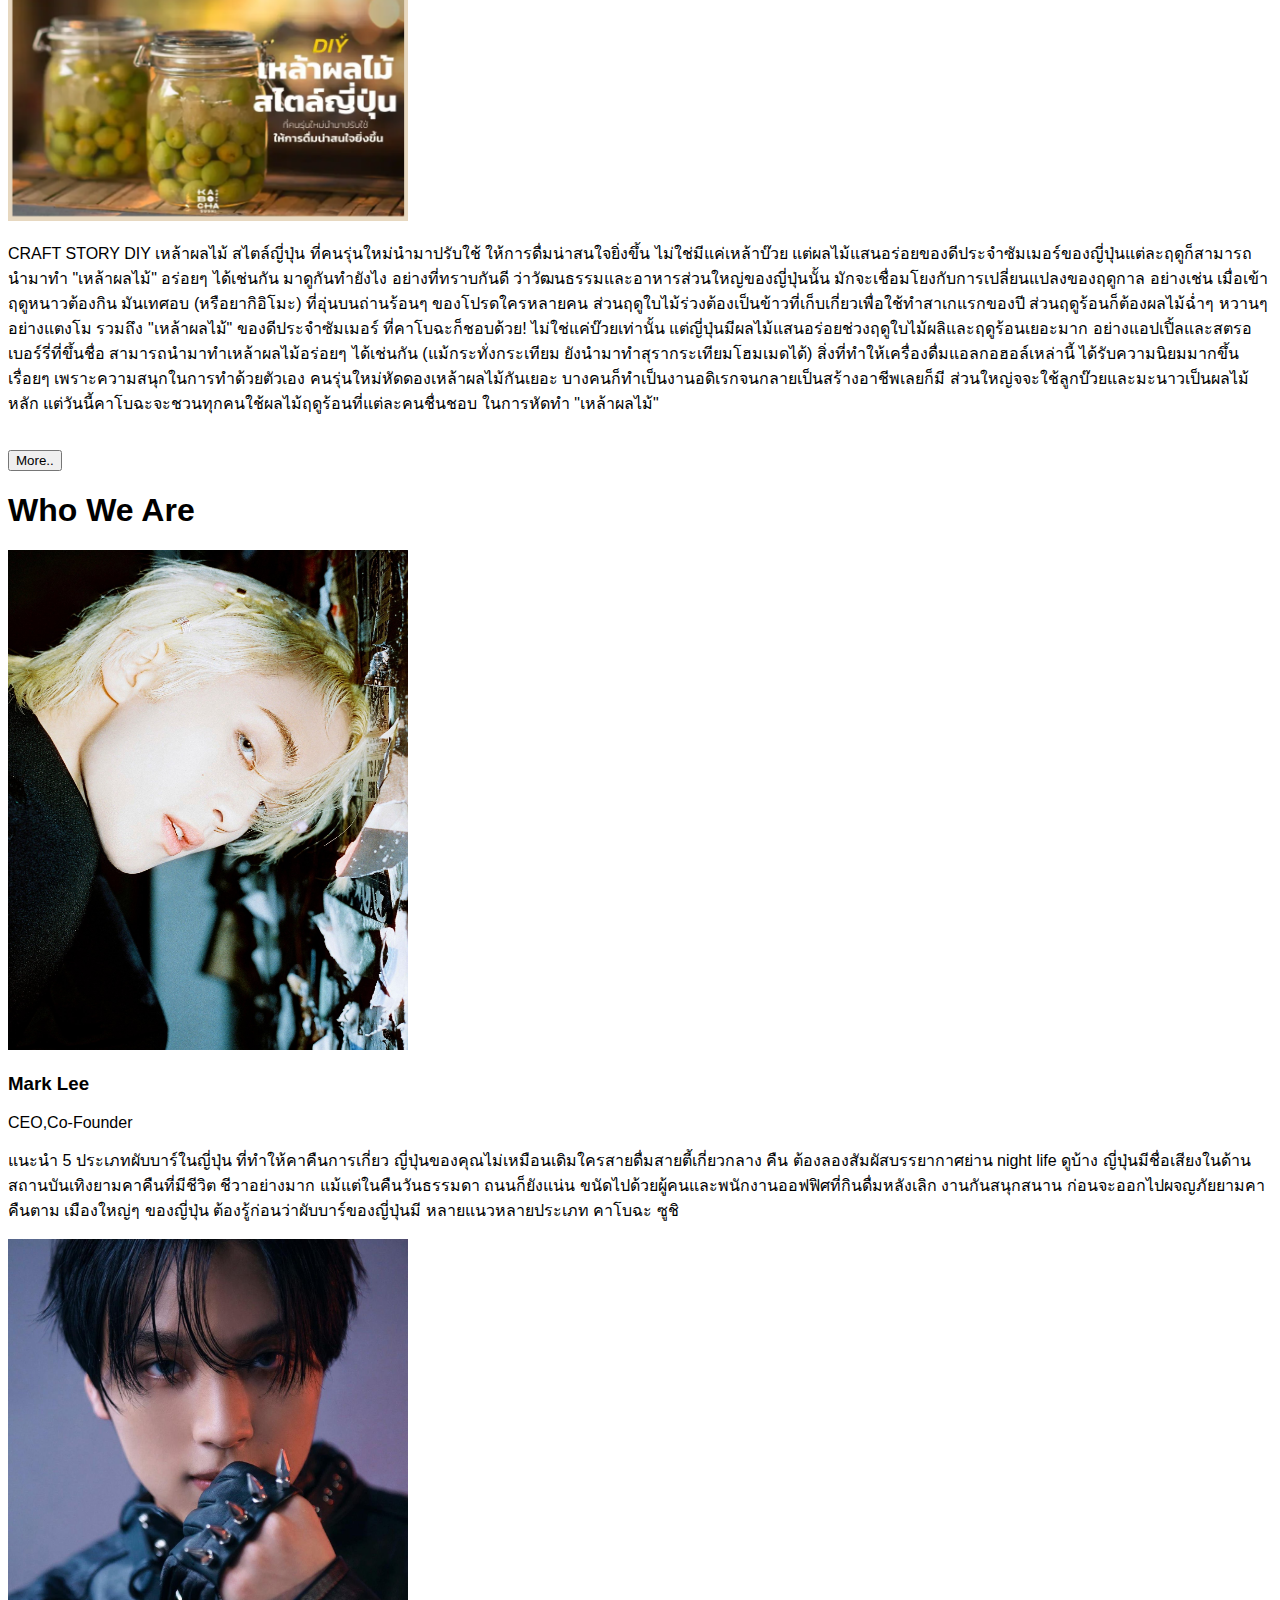
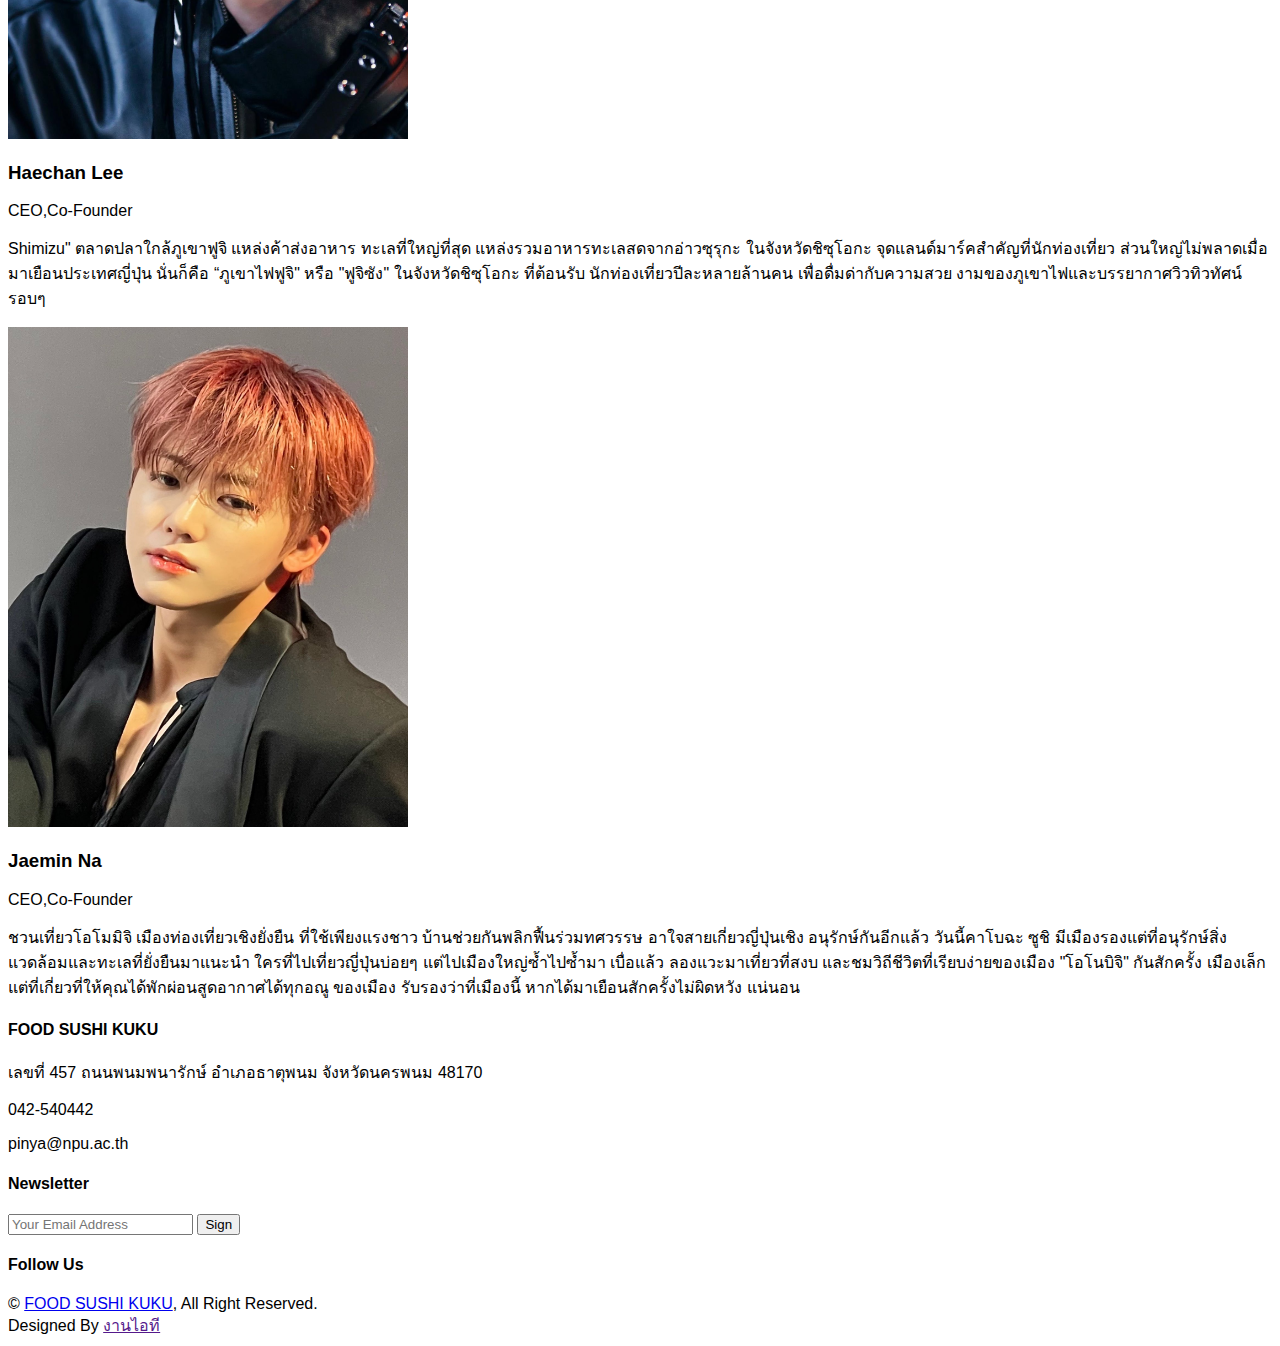
<file: contact.html>
<!DOCTYPE html>
<html lang="en">
<head>
    <meta charset="UTF-8">
    <meta name="viewport" content="width=device-width, initial-scale=1.0">
    <link href="https://cdn.jsdelivr.net/npm/bootstrap@5.3.2/dist/css/bootstrap.min.css" rel="stylesheet" integrity="sha384-T3c6CoIi6uLrA9TneNEoa7RxnatzjcDSCmG1MXxSR1GAsXEV/Dwwykc2MPK8M2HN" crossorigin="anonymous">
    <link rel="stylesheet" href="https://pro.fontawesome.com/releases/v5.10.0/css/all.css" integrity="sha384-AYmEC3Yw5cVb3ZcuHtOA93w35dYTsvhLPVnYs9eStHfGJvOvKxVfELGroGkvsg+p" crossorigin="anonymous"/>
    <link rel="stylesheet" href="https://pro.fontawesome.com/releases/v5.10.0/css/all.css" integrity="sha384-AYmEC3Yw5cVb3ZcuHtOA93w35dYTsvhLPVnYs9eStHfGJvOvKxVfELGroGkvsg+p" crossorigin="anonymous"/>
    <link rel="stylesheet" href="style.css">
    <link rel="preconnect" href="https://fonts.googleapis.com">
    <link rel="preconnect" href="https://fonts.gstatic.com" crossorigin>
    <link href="https://fonts.googleapis.com/css2?family=Kanit&display=swap" rel="stylesheet">
   
    <title>FOOD SUSHI KUKU</title>

</head>
<body>
    <nav class="navbar navbar-expand-sm navbar-dark bg-dark">
        <div class="container">
          <a class="navbar-brand" href="index.html"><i></i>FOOD SUSHI KUKU</a>
          <button class="navbar-toggler" type="button" data-bs-toggle="collapse" data-bs-target="#navbarSupportedContent" aria-controls="navbarSupportedContent" aria-expanded="false" aria-label="Toggle navigation">
            <span class="navbar-toggler-icon"></span>
          </button>
          <div id="navbar1" class="collapse navbar-collapse">
            <ul class="navbar-nav ms-auto">
                <li class="nav-item">
                    <a href="index.html" class="nav-link">HOME</a>
                </li>
                <li class="nav-item">
                    <a href="about.html" class="nav-link">About Us</a>
                </li>
                <li class="nav-item">
                    <a href="blog.html" class="nav-link">Blog</a>
                </li>
                <li class="nav-item">
                    <a href="gallery.html" class="nav-link">Gallery</a>
                </li>
                <li class="nav-item">
                    <a href="contact.html" class="nav-link">Contact Us</a>
                </li>
            </ul>
          </div>        
        </div>
      </nav>


      <section id="slider">
        <div class="carousel slide" data-bs-ride="carousel" id="mySlider">
          <ol class="carousel-indicators">
            <button data-bs-target="#mySlider" data-bs-slide-to="0" class="active"> </button>
            <button data-bs-target="#mySlider" data-bs-slide-to="1" > </button>
            <button data-bs-target="#mySlider" data-bs-slide-to="2" > </button>
          </ol>
          <div class="carousel-inner">
            <div class="carousel-item carousel-img-1 active">
              <div class="container">
              </div>
            </div>
            <div class="carousel-item carousel-img-2 ">
              <div class="container">
                
              </div>
            </div>
            <div class="carousel-item carousel-img-3">
              <div class="container">
                
              </div>
            </div>
            


            <button class="carousel-control-prev" data-bs-target="#mySlider" data-bs-slide="prev">
              <span class="carousel-control-prev-icon"></span>
            </button>


            <button class="carousel-control-next" data-bs-target="#mySlider" data-bs-slide="next">
              <span class="carousel-control-next-icon"></span>
            </button>
          </div>
        </div>
    
      </section>

      <div class="container p-5">
        <center><h1>Contact Us</h1></center>
      </div>

      <section id="service" class="py-5">
        <div class="container" >
            <div class="row">
                <div class="col-md-6 text-center md-6" >
                    
                    <h3>CRAFT STORY</h3>
                    <img src="img/P5.png" width="400" height="250" >
                </div>
                <div class="col-md-4 text-left mb-4" >
                    
                    <p>CRAFT STORY DIY เหล้าผลไม้ สไตล์ญี่ปุ่น ที่คนรุ่นใหม่นำมาปรับใช้ ให้การดื่มน่าสนใจยิ่งขึ้น ไม่ใช่มีแค่เหล้าบ๊วย แต่ผลไม้แสนอร่อยของดีประจำซัมเมอร์ของญี่ปุ่นแต่ละฤดูก็สามารถนำมาทำ "เหล้าผลไม้" อร่อยๆ ได้เช่นกัน มาดูกันทำยังไง อย่างที่ทราบกันดี ว่าวัฒนธรรมและอาหารส่วนใหญ่ของญี่ปุ่นนั้น มักจะเชื่อมโยงกับการเปลี่ยนแปลงของฤดูกาล อย่างเช่น เมื่อเข้าฤดูหนาวต้องกิน มันเทศอบ (หรือยากิอิโมะ) ที่อุ่นบนถ่านร้อนๆ ของโปรดใครหลายคน ส่วนฤดูใบไม้ร่วงต้องเป็นข้าวที่เก็บเกี่ยวเพื่อใช้ทำสาเกแรกของปี ส่วนฤดูร้อนก็ต้องผลไม้ฉ่ำๆ หวานๆ อย่างแตงโม รวมถึง "เหล้าผลไม้" ของดีประจำซัมเมอร์ ที่คาโบฉะก็ชอบด้วย! ไม่ใช่แค่บ๊วยเท่านั้น แต่ญี่ปุ่นมีผลไม้แสนอร่อยช่วงฤดูใบไม้ผลิและฤดูร้อนเยอะมาก อย่างแอปเปิ้ลและสตรอเบอร์รี่ที่ขึ้นชื่อ สามารถนำมาทำเหล้าผลไม้อร่อยๆ ได้เช่นกัน (แม้กระทั่งกระเทียม ยังนำมาทำสุรากระเทียมโฮมเมดได้) สิ่งที่ทำให้เครื่องดื่มแอลกอฮอล์เหล่านี้ ได้รับความนิยมมากขึ้นเรื่อยๆ เพราะความสนุกในการทำด้วยตัวเอง คนรุ่นใหม่หัดดองเหล้าผลไม้กันเยอะ บางคนก็ทำเป็นงานอดิเรกจนกลายเป็นสร้างอาชีพเลยก็มี ส่วนใหญ่จจะใช้ลูกบ๊วยและมะนาวเป็นผลไม้หลัก แต่วันนี้คาโบฉะจะชวนทุกคนใช้ผลไม้ฤดูร้อนที่แต่ละคนชื่นชอบ ในการหัดทำ "เหล้าผลไม้"</p><br>
                    <button type="button" class="btn btn-primary">More..</button> 

                </div>
                
            </div>
        </div>

        <div class="container p-5">
          <h1>Who We Are</h1>
        </div>
        <div class="container">
          <div class="row">
              <div class=" col-md-4 text-left mb-4 " >
                  
                  <img src="img/IMG_2049.jpeg" width="400" height="500" class=" mb-4">
                  <h3>Mark Lee</h3>
                  <p>CEO,Co-Founder</p>
                  <p>แนะนำ 5 ประเภทผับบาร์ในญี่ปุ่น ที่ทำให้คาคืนการเกี่ยว ญี่ปุ่นของคุณไม่เหมือนเดิมใครสายดื่มสายตี้เกี่ยวกลาง คืน ต้องลองสัมผัสบรรยากาศย่าน night life ดูบ้าง ญี่ปุ่นมีชื่อเสียงในด้านสถานบันเทิงยามคาคืนที่มีชีวิต ชีวาอย่างมาก แม้แต่ในคืนวันธรรมดา ถนนก็ยังแน่น ขนัดไปด้วยผู้คนและพนักงานออฟฟิศที่กินดื่มหลังเลิก งานกันสนุกสนาน ก่อนจะออกไปผจญภัยยามคาคืนตาม เมืองใหญ่ๆ ของญี่ปุ่น ต้องรู้ก่อนว่าผับบาร์ของญี่ปุ่นมี หลายแนวหลายประเภท คาโบฉะ ซูชิ</p>
              </div>
              <div class="col-md-4 text-left mb-4" >
                  

                  <img src="img/IMG_2636.jpeg" width="400" height="500" class=" mb-4">
                  <h3>Haechan Lee</h3>
                  <p>CEO,Co-Founder</p>
                  <p>Shimizu" ตลาดปลาใกล้ภูเขาฟูจิ แหล่งค้าส่งอาหาร ทะเลที่ใหญ่ที่สุด แหล่งรวมอาหารทะเลสดจากอ่าวซุรุกะ ในจังหวัดชิซุโอกะ จุดแลนด์มาร์คสำคัญที่นักท่องเที่ยว ส่วนใหญ่ไม่พลาดเมื่อมาเยือนประเทศญี่ปุ่น นั่นก็คือ “ภูเขาไฟฟูจิ" หรือ "ฟูจิซัง" ในจังหวัดชิซุโอกะ ที่ต้อนรับ นักท่องเที่ยวปีละหลายล้านคน เพื่อดื่มด่ากับความสวย งามของภูเขาไฟและบรรยากาศวิวทิวทัศน์รอบๆ</p>
              </div>
              <div class="col-md-4 text-left mb-4" >
                  <img src="img/IMG_2651.jpeg" width="400" height="500" class=" mb-4">
                  <h3>Jaemin Na</h3>
                  <p>CEO,Co-Founder</p>
                  <p>ชวนเที่ยวโอโมมิจิ เมืองท่องเที่ยวเชิงยั่งยืน ที่ใช้เพียงแรงชาว บ้านช่วยกันพลิกฟื้นร่วมทศวรรษ อาใจสายเกี่ยวญี่ปุ่นเชิง อนุรักษ์กันอีกแล้ว วันนี้คาโบฉะ ซูชิ มีเมืองรองแต่ที่อนุรักษ์สิ่ง แวดล้อมและทะเลที่ยั่งยืนมาแนะนํา ใครที่ไปเที่ยวญี่ปุ่นบ่อยๆ แต่ไปเมืองใหญ่ซ้ำไปซ้ำมา เบื่อแล้ว ลองแวะมาเที่ยวที่สงบ และชมวิถีชีวิตที่เรียบง่ายของเมือง "โอโนบิจิ" กันสักครั้ง เมืองเล็กแต่ที่เกี่ยวที่ให้คุณได้พักผ่อนสูดอากาศได้ทุกอณู ของเมือง รับรองว่าที่เมืองนี้ หากได้มาเยือนสักครั้งไม่ผิดหวัง แน่นอน</p>
              </div>
          </div>
      </div>

      <div class="container p-5"></div>

      <!-- footer -->

      <div class="container-fluid bg-dark text-light footer my-6 mb-0 py-12 wow fadeIn" data-wow-delay="0.1s">
        <div class="container">
          <div class="row g-5">
              <div class="col-lg-3 col-md-6">
                <h4 class="text-warning mb-4 ">FOOD SUSHI KUKU</h4>
                <p class="mb-2"><i class="fas fa-map-marked-alt me-3"></i>เลขที่ 457 ถนนพนมพนารักษ์ อำเภอธาตุพนม จังหวัดนครพนม 48170</p>
                <p class="mb-2"><i class="fa fa-phone me-3"></i>042-540442</p>
                <p class="mb-2"><i class="fa fa-envelope me-3"></i>pinya@npu.ac.th</p>
              </div>

              <div class="col-lg-3 col-md-6">
                <h4 class="text-light mb-4"></h4>
                <a class="btn btn-link text-light" href=""></a>
                <a class="btn btn-link text-light" href=""></a>        
              </div>
              
              <div class="col-lg-3 col-md-6">
                <h4 class="text-dark mb-4"></h4>
                <a class="btn btn-link text-dark " href=""></a>       
              </div>

              <div class="col-lg-3 col-md-6">
                <h4 class="text-ligh mb-4">Newsletter</h4>
                <form action="">
                  <div class="input-group">
                    <input type="text" class="form-control p-3 border-0" placeholder="Your Email Address">
                    <button class="btn btn-danger">Sign</button>
                  </div>
                </form>
                <h4 class="text-light mt-4 mb-3">Follow Us</h4>
                <div class="d-flex pt-2">
                  <a class="btn btn-square btn-outline-light me-1" href=""><i class="fab fa-twitter"></i></a>
                  <a class="btn btn-square btn-outline-light me-1" href=""><i class="fab fa-youtube"></i></a>
                  <a class="btn btn-square btn-outline-light me-1" href=""><i class="fab fa-facebook"></i></a>
                  <a class="btn btn-square btn-outline-light me-1" href=""><i class="fab fa-instagram"></i></a>
                </div>
              </div>
          </div>
        </div>
       </div>
       <div class="container-fluid copyright bg-dark text-light py-4 wow fadeIn" data-wow-delay="0.1s">
          <div class="container">
            <div class="row">
              <div class="col-md-6 text-center text-md-start mb-3 mb-md-0">
                &copy; <a class="text-primary" href="#">FOOD SUSHI KUKU</a>, All Right Reserved.
              </div>
              <div class="col-md-6 text-center text-md-end">
              Designed By <a class="text-primary" href="">งานไอที</a>
            </div>
            </div>
          </div>

       </div>


    </section>
    
</body>
</html>
</file>
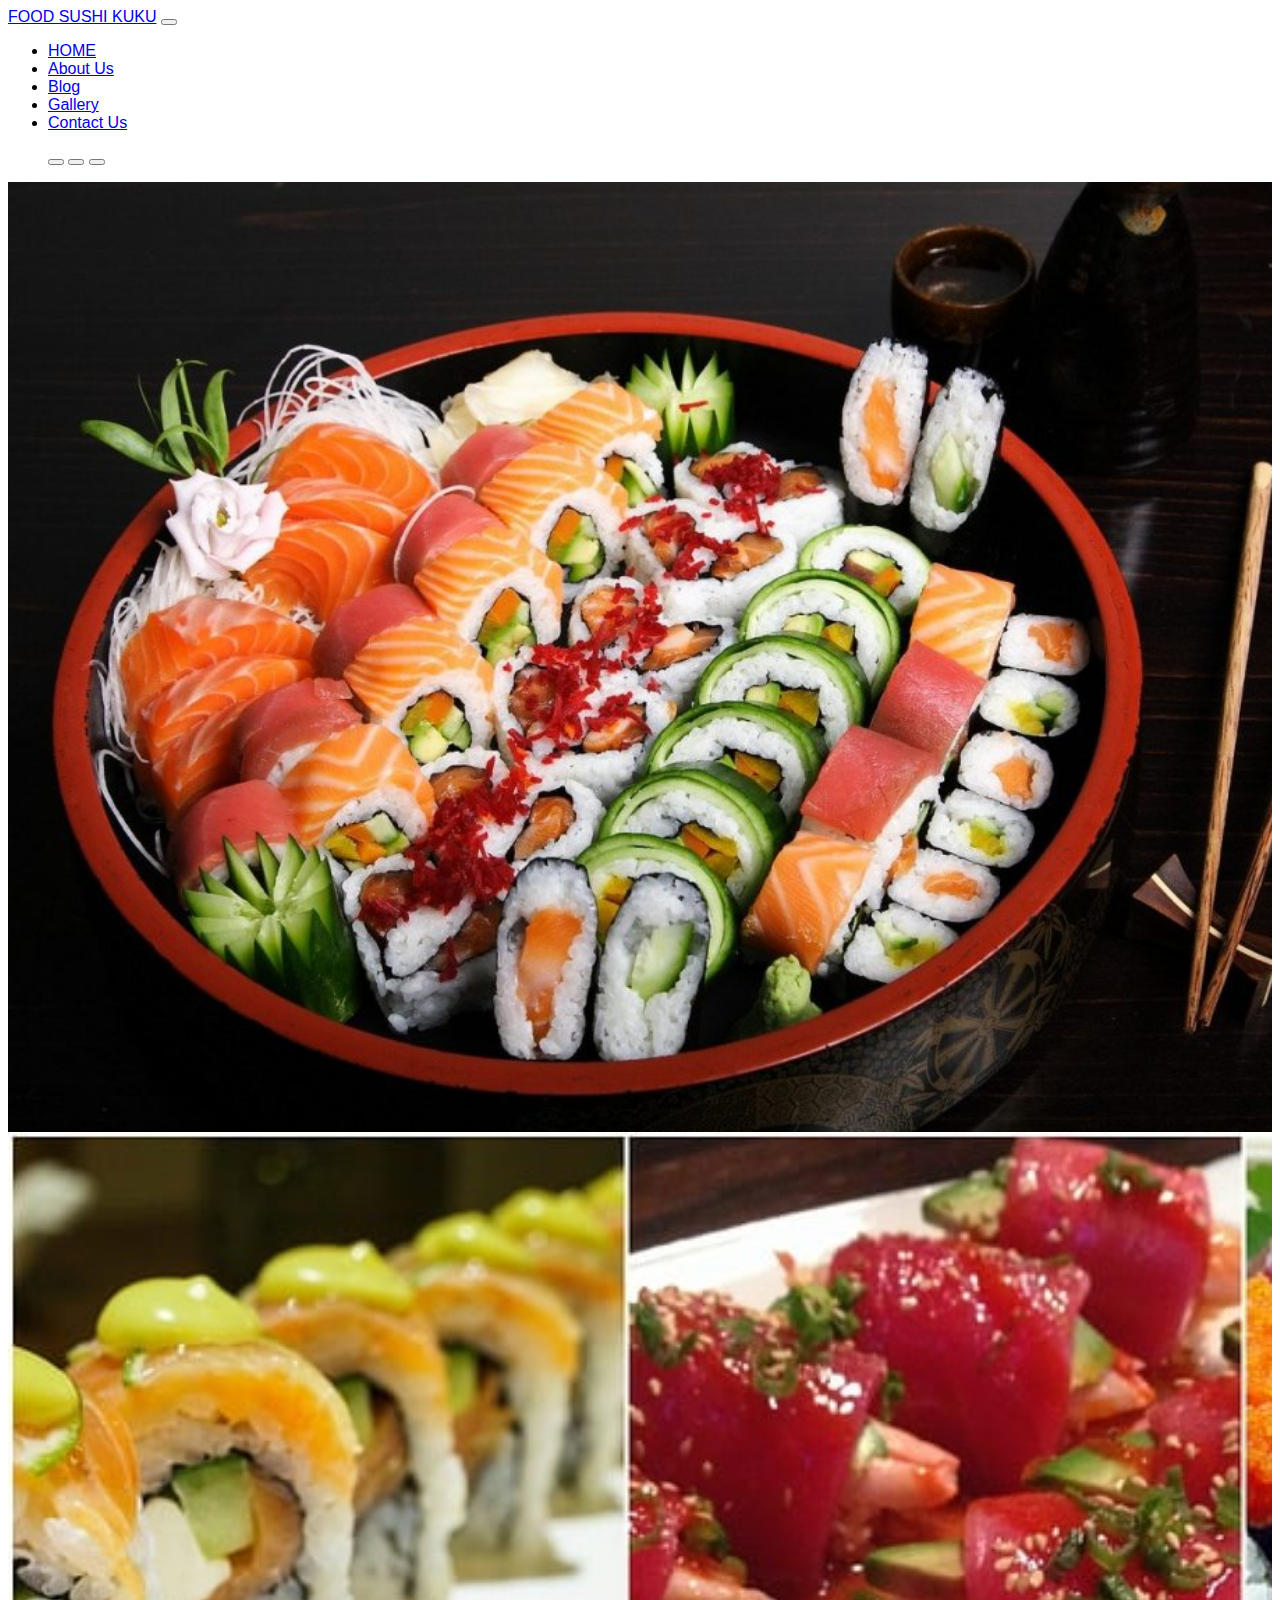
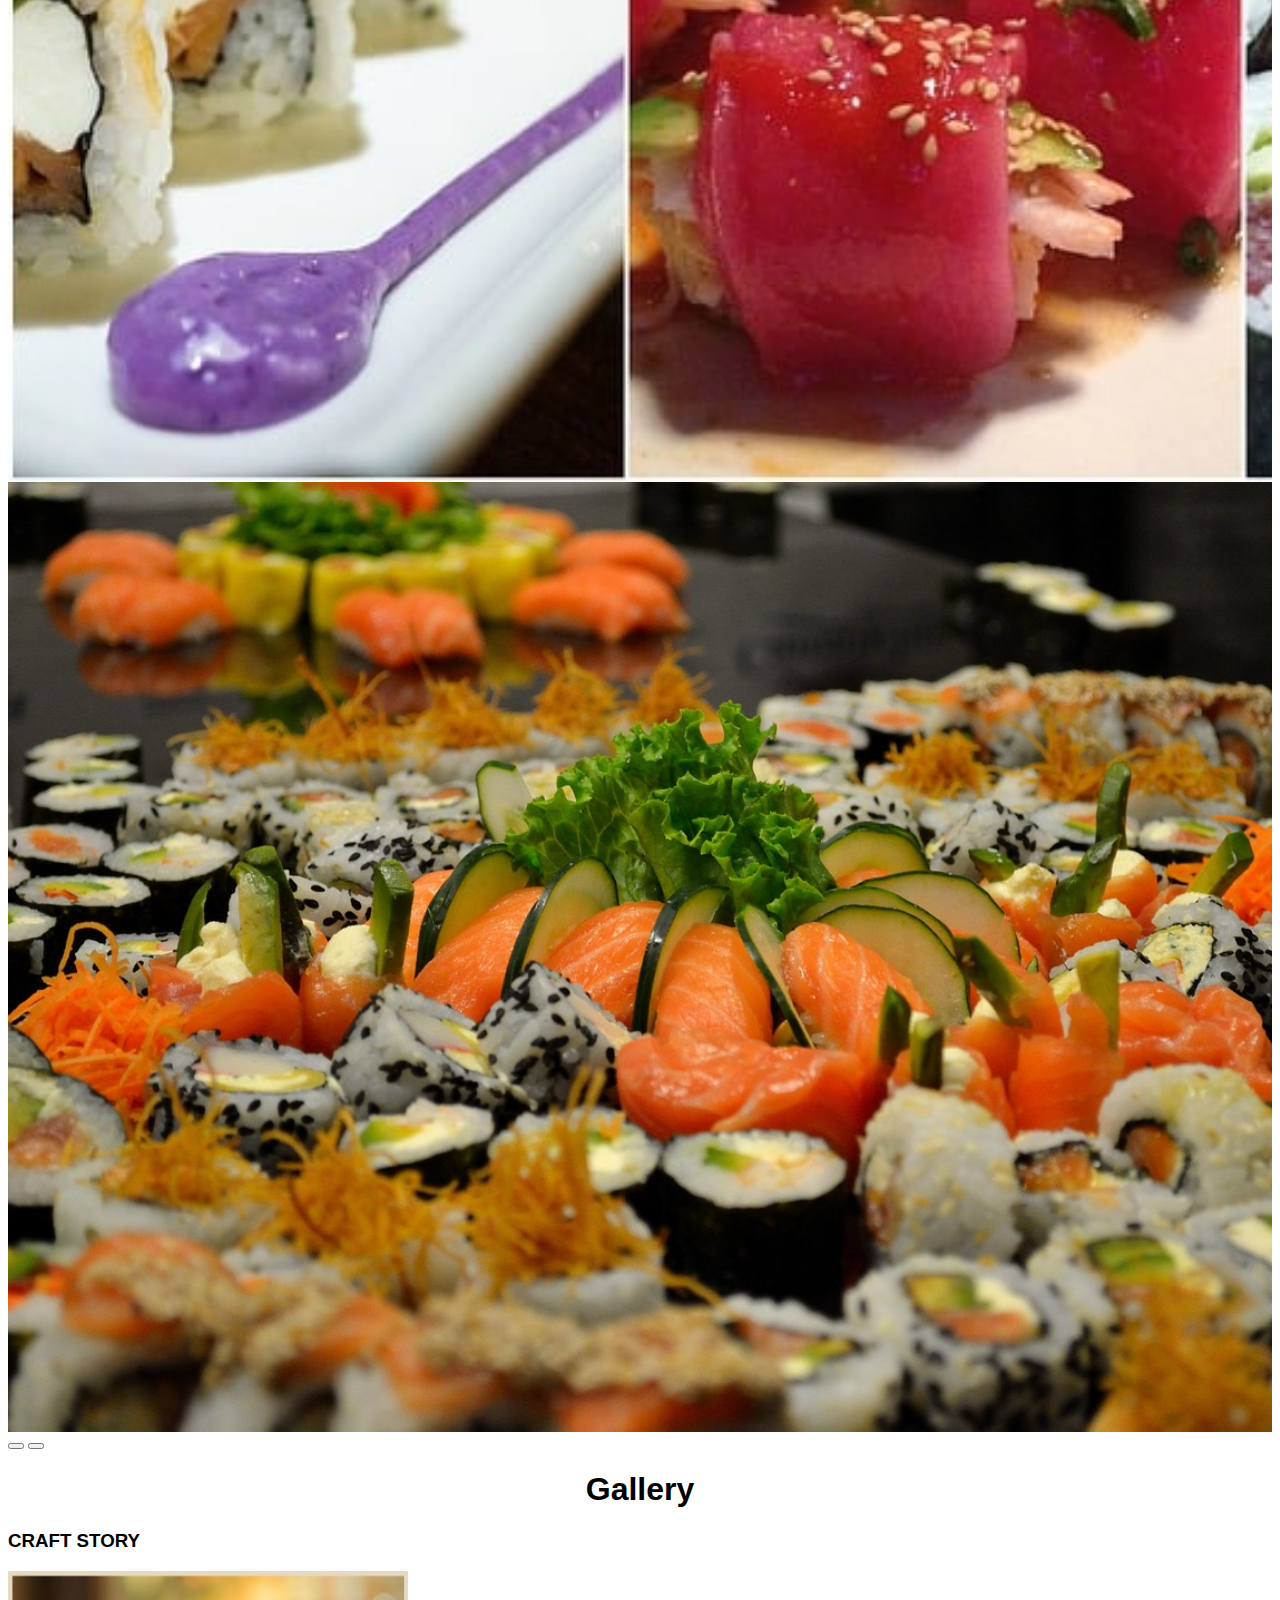
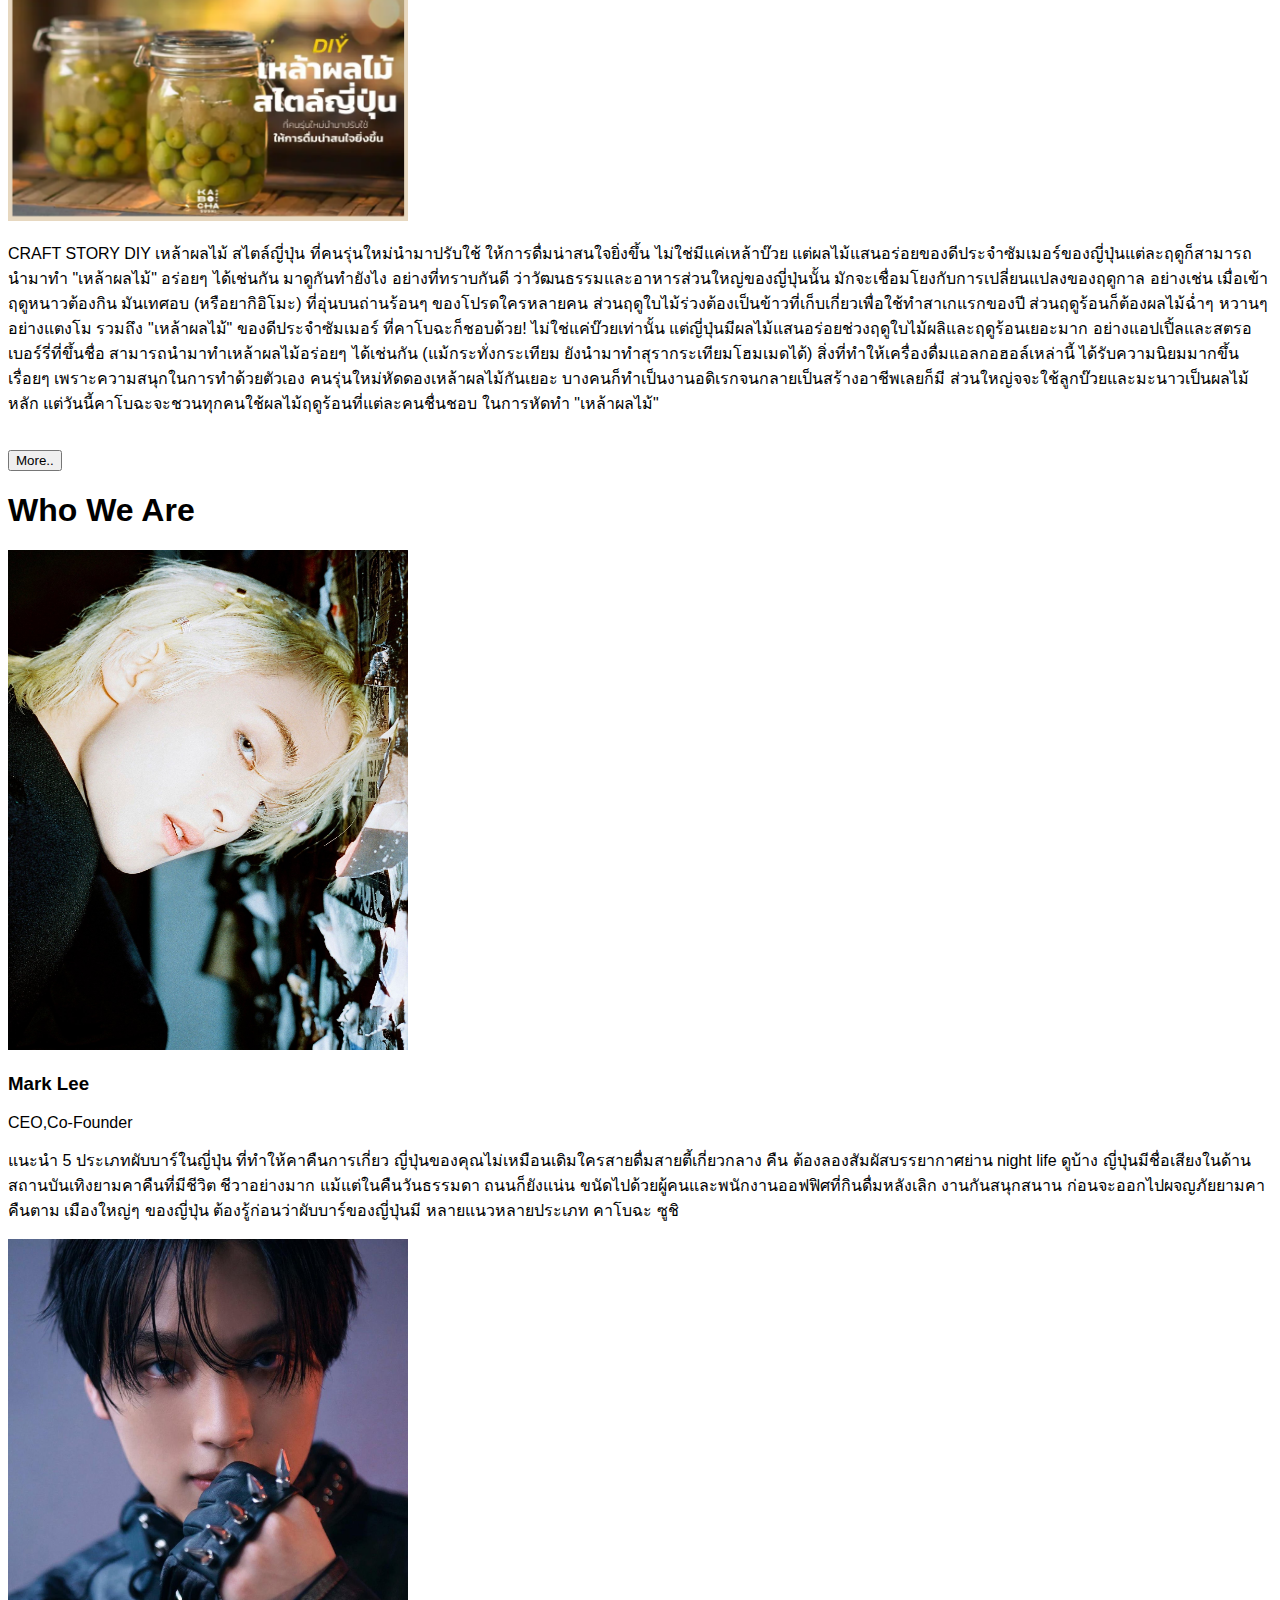
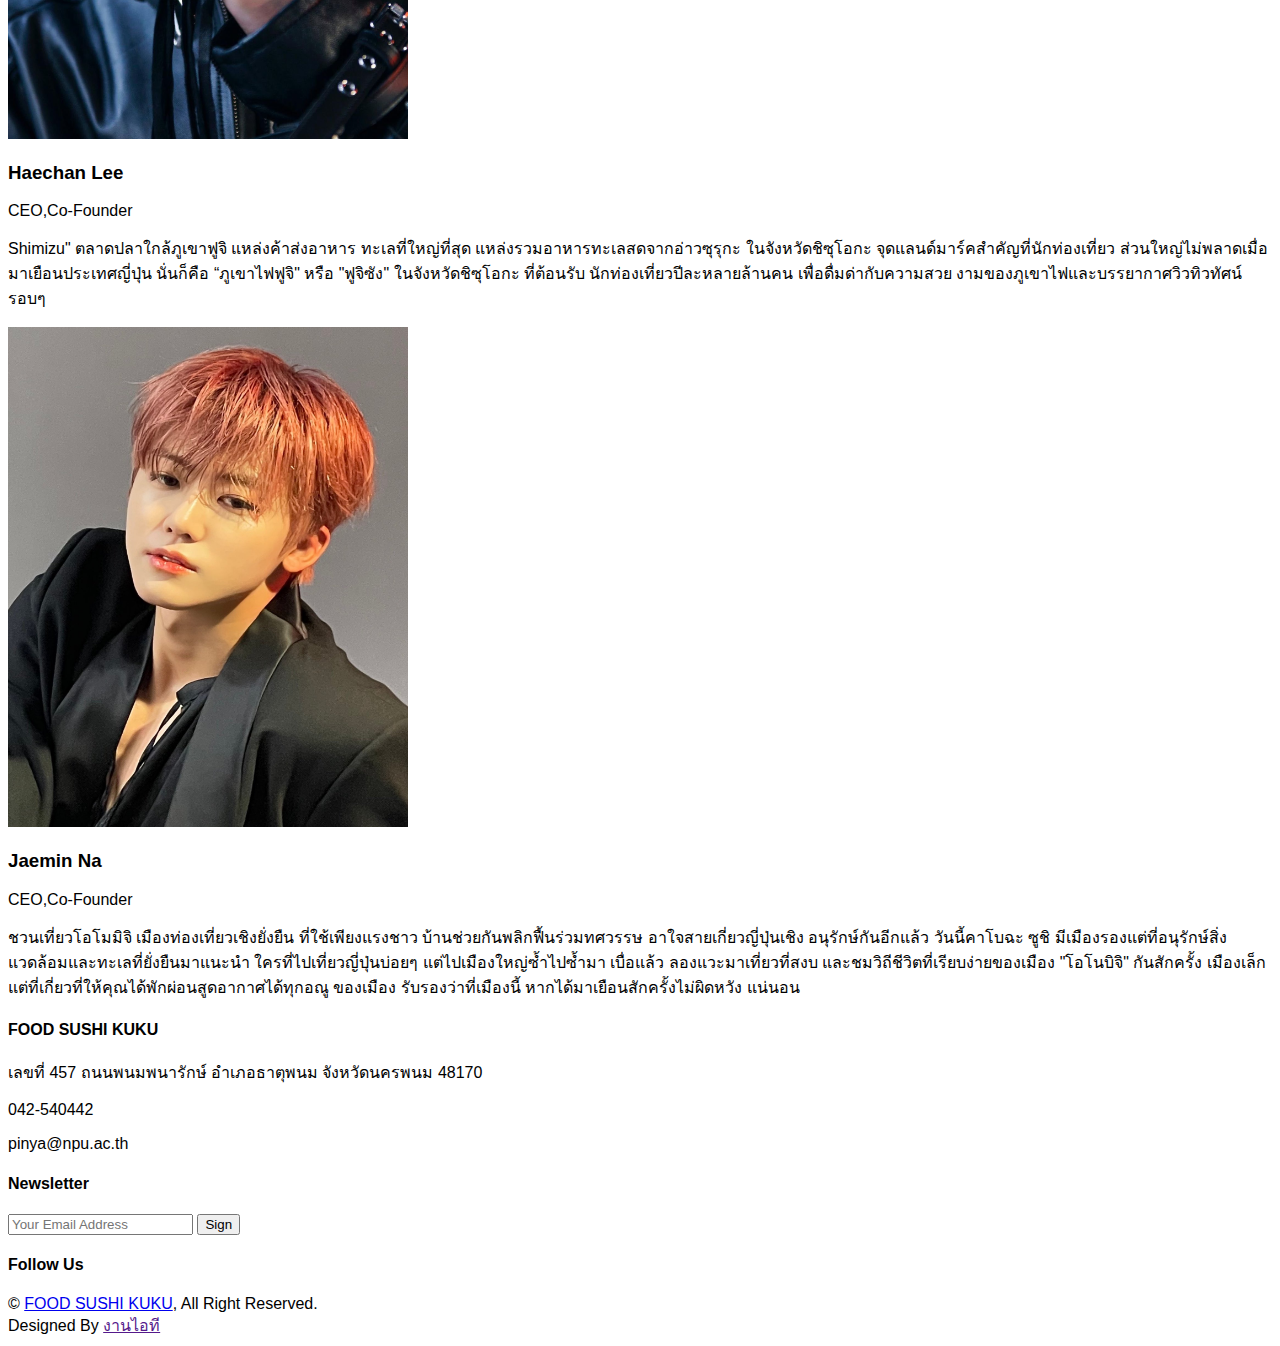
<file: gallery.html>
<!DOCTYPE html>
<html lang="en">
<head>
    <meta charset="UTF-8">
    <meta name="viewport" content="width=device-width, initial-scale=1.0">
    <link href="https://cdn.jsdelivr.net/npm/bootstrap@5.3.2/dist/css/bootstrap.min.css" rel="stylesheet" integrity="sha384-T3c6CoIi6uLrA9TneNEoa7RxnatzjcDSCmG1MXxSR1GAsXEV/Dwwykc2MPK8M2HN" crossorigin="anonymous">
    <link rel="stylesheet" href="https://pro.fontawesome.com/releases/v5.10.0/css/all.css" integrity="sha384-AYmEC3Yw5cVb3ZcuHtOA93w35dYTsvhLPVnYs9eStHfGJvOvKxVfELGroGkvsg+p" crossorigin="anonymous"/>
    <link rel="stylesheet" href="https://pro.fontawesome.com/releases/v5.10.0/css/all.css" integrity="sha384-AYmEC3Yw5cVb3ZcuHtOA93w35dYTsvhLPVnYs9eStHfGJvOvKxVfELGroGkvsg+p" crossorigin="anonymous"/>
    <link rel="stylesheet" href="style.css">
    <link rel="preconnect" href="https://fonts.googleapis.com">
    <link rel="preconnect" href="https://fonts.gstatic.com" crossorigin>
    <link href="https://fonts.googleapis.com/css2?family=Kanit&display=swap" rel="stylesheet">
   
    <title>FOOD SUSHI KUKU</title>

</head>
<body>
    <nav class="navbar navbar-expand-sm navbar-dark bg-dark">
        <div class="container">
          <a class="navbar-brand" href="index.html"><i></i>FOOD SUSHI KUKU</a>
          <button class="navbar-toggler" type="button" data-bs-toggle="collapse" data-bs-target="#navbarSupportedContent" aria-controls="navbarSupportedContent" aria-expanded="false" aria-label="Toggle navigation">
            <span class="navbar-toggler-icon"></span>
          </button>
          <div id="navbar1" class="collapse navbar-collapse">
            <ul class="navbar-nav ms-auto">
                <li class="nav-item">
                    <a href="index.html" class="nav-link">HOME</a>
                </li>
                <li class="nav-item">
                    <a href="about.html" class="nav-link">About Us</a>
                </li>
                <li class="nav-item">
                    <a href="blog.html" class="nav-link">Blog</a>
                </li>
                <li class="nav-item">
                    <a href="gallery.html" class="nav-link">Gallery</a>
                </li>
                <li class="nav-item">
                    <a href="contact.html" class="nav-link">Contact Us</a>
                </li>
            </ul>
          </div>        
        </div>
      </nav>


      <section id="slider">
        <div class="carousel slide" data-bs-ride="carousel" id="mySlider">
          <ol class="carousel-indicators">
            <button data-bs-target="#mySlider" data-bs-slide-to="0" class="active"> </button>
            <button data-bs-target="#mySlider" data-bs-slide-to="1" > </button>
            <button data-bs-target="#mySlider" data-bs-slide-to="2" > </button>
          </ol>
          <div class="carousel-inner">
            <div class="carousel-item carousel-img-1 active">
              <div class="container">
              </div>
            </div>
            <div class="carousel-item carousel-img-2 ">
              <div class="container">
                
              </div>
            </div>
            <div class="carousel-item carousel-img-3">
              <div class="container">
                
              </div>
            </div>
            


            <button class="carousel-control-prev" data-bs-target="#mySlider" data-bs-slide="prev">
              <span class="carousel-control-prev-icon"></span>
            </button>


            <button class="carousel-control-next" data-bs-target="#mySlider" data-bs-slide="next">
              <span class="carousel-control-next-icon"></span>
            </button>
          </div>
        </div>
    
      </section>

      <div class="container p-5">
        <center><h1>Gallery</h1></center>
      </div>

      <section id="service" class="py-5">
        <div class="container" >
            <div class="row">
                <div class="col-md-6 text-center md-6" >
                    
                    <h3>CRAFT STORY</h3>
                    <img src="img/P5.png" width="400" height="250" >
                </div>
                <div class="col-md-4 text-left mb-4" >
                    
                    <p>CRAFT STORY DIY เหล้าผลไม้ สไตล์ญี่ปุ่น ที่คนรุ่นใหม่นำมาปรับใช้ ให้การดื่มน่าสนใจยิ่งขึ้น ไม่ใช่มีแค่เหล้าบ๊วย แต่ผลไม้แสนอร่อยของดีประจำซัมเมอร์ของญี่ปุ่นแต่ละฤดูก็สามารถนำมาทำ "เหล้าผลไม้" อร่อยๆ ได้เช่นกัน มาดูกันทำยังไง อย่างที่ทราบกันดี ว่าวัฒนธรรมและอาหารส่วนใหญ่ของญี่ปุ่นนั้น มักจะเชื่อมโยงกับการเปลี่ยนแปลงของฤดูกาล อย่างเช่น เมื่อเข้าฤดูหนาวต้องกิน มันเทศอบ (หรือยากิอิโมะ) ที่อุ่นบนถ่านร้อนๆ ของโปรดใครหลายคน ส่วนฤดูใบไม้ร่วงต้องเป็นข้าวที่เก็บเกี่ยวเพื่อใช้ทำสาเกแรกของปี ส่วนฤดูร้อนก็ต้องผลไม้ฉ่ำๆ หวานๆ อย่างแตงโม รวมถึง "เหล้าผลไม้" ของดีประจำซัมเมอร์ ที่คาโบฉะก็ชอบด้วย! ไม่ใช่แค่บ๊วยเท่านั้น แต่ญี่ปุ่นมีผลไม้แสนอร่อยช่วงฤดูใบไม้ผลิและฤดูร้อนเยอะมาก อย่างแอปเปิ้ลและสตรอเบอร์รี่ที่ขึ้นชื่อ สามารถนำมาทำเหล้าผลไม้อร่อยๆ ได้เช่นกัน (แม้กระทั่งกระเทียม ยังนำมาทำสุรากระเทียมโฮมเมดได้) สิ่งที่ทำให้เครื่องดื่มแอลกอฮอล์เหล่านี้ ได้รับความนิยมมากขึ้นเรื่อยๆ เพราะความสนุกในการทำด้วยตัวเอง คนรุ่นใหม่หัดดองเหล้าผลไม้กันเยอะ บางคนก็ทำเป็นงานอดิเรกจนกลายเป็นสร้างอาชีพเลยก็มี ส่วนใหญ่จจะใช้ลูกบ๊วยและมะนาวเป็นผลไม้หลัก แต่วันนี้คาโบฉะจะชวนทุกคนใช้ผลไม้ฤดูร้อนที่แต่ละคนชื่นชอบ ในการหัดทำ "เหล้าผลไม้"</p><br>
                    <button type="button" class="btn btn-primary">More..</button> 

                </div>
                
            </div>
        </div>

      <div class="container p-5">
        <h1>Who We Are</h1>
      </div>
      <div class="container">
        <div class="row">
            <div class=" col-md-4 text-left mb-4 " >
                
                <img src="img/IMG_2049.jpeg" width="400" height="500" class=" mb-4">
                <h3>Mark Lee</h3>
                <p>CEO,Co-Founder</p>
                <p>แนะนำ 5 ประเภทผับบาร์ในญี่ปุ่น ที่ทำให้คาคืนการเกี่ยว ญี่ปุ่นของคุณไม่เหมือนเดิมใครสายดื่มสายตี้เกี่ยวกลาง คืน ต้องลองสัมผัสบรรยากาศย่าน night life ดูบ้าง ญี่ปุ่นมีชื่อเสียงในด้านสถานบันเทิงยามคาคืนที่มีชีวิต ชีวาอย่างมาก แม้แต่ในคืนวันธรรมดา ถนนก็ยังแน่น ขนัดไปด้วยผู้คนและพนักงานออฟฟิศที่กินดื่มหลังเลิก งานกันสนุกสนาน ก่อนจะออกไปผจญภัยยามคาคืนตาม เมืองใหญ่ๆ ของญี่ปุ่น ต้องรู้ก่อนว่าผับบาร์ของญี่ปุ่นมี หลายแนวหลายประเภท คาโบฉะ ซูชิ</p>
            </div>
            <div class="col-md-4 text-left mb-4" >
                

                <img src="img/IMG_2636.jpeg" width="400" height="500" class=" mb-4">
                <h3>Haechan Lee</h3>
                <p>CEO,Co-Founder</p>
                <p>Shimizu" ตลาดปลาใกล้ภูเขาฟูจิ แหล่งค้าส่งอาหาร ทะเลที่ใหญ่ที่สุด แหล่งรวมอาหารทะเลสดจากอ่าวซุรุกะ ในจังหวัดชิซุโอกะ จุดแลนด์มาร์คสำคัญที่นักท่องเที่ยว ส่วนใหญ่ไม่พลาดเมื่อมาเยือนประเทศญี่ปุ่น นั่นก็คือ “ภูเขาไฟฟูจิ" หรือ "ฟูจิซัง" ในจังหวัดชิซุโอกะ ที่ต้อนรับ นักท่องเที่ยวปีละหลายล้านคน เพื่อดื่มด่ากับความสวย งามของภูเขาไฟและบรรยากาศวิวทิวทัศน์รอบๆ</p>
            </div>
            <div class="col-md-4 text-left mb-4" >
                <img src="img/IMG_2651.jpeg" width="400" height="500" class=" mb-4">
                <h3>Jaemin Na</h3>
                <p>CEO,Co-Founder</p>
                <p>ชวนเที่ยวโอโมมิจิ เมืองท่องเที่ยวเชิงยั่งยืน ที่ใช้เพียงแรงชาว บ้านช่วยกันพลิกฟื้นร่วมทศวรรษ อาใจสายเกี่ยวญี่ปุ่นเชิง อนุรักษ์กันอีกแล้ว วันนี้คาโบฉะ ซูชิ มีเมืองรองแต่ที่อนุรักษ์สิ่ง แวดล้อมและทะเลที่ยั่งยืนมาแนะนํา ใครที่ไปเที่ยวญี่ปุ่นบ่อยๆ แต่ไปเมืองใหญ่ซ้ำไปซ้ำมา เบื่อแล้ว ลองแวะมาเที่ยวที่สงบ และชมวิถีชีวิตที่เรียบง่ายของเมือง "โอโนบิจิ" กันสักครั้ง เมืองเล็กแต่ที่เกี่ยวที่ให้คุณได้พักผ่อนสูดอากาศได้ทุกอณู ของเมือง รับรองว่าที่เมืองนี้ หากได้มาเยือนสักครั้งไม่ผิดหวัง แน่นอน</p>
            </div>
        </div>
    </div>

    <div class="container p-5"></div>
      <!-- footer -->

      <div class="container-fluid bg-dark text-light footer my-6 mb-0 py-12 wow fadeIn" data-wow-delay="0.1s">
        <div class="container">
          <div class="row g-5">
              <div class="col-lg-3 col-md-6">
                <h4 class="text-warning mb-4 ">FOOD SUSHI KUKU</h4>
                <p class="mb-2"><i class="fas fa-map-marked-alt me-3"></i>เลขที่ 457 ถนนพนมพนารักษ์ อำเภอธาตุพนม จังหวัดนครพนม 48170</p>
                <p class="mb-2"><i class="fa fa-phone me-3"></i>042-540442</p>
                <p class="mb-2"><i class="fa fa-envelope me-3"></i>pinya@npu.ac.th</p>
              </div>

              <div class="col-lg-3 col-md-6">
                <h4 class="text-light mb-4"></h4>
                <a class="btn btn-link text-light" href=""></a>
                <a class="btn btn-link text-light" href=""></a>        
              </div>
              
              <div class="col-lg-3 col-md-6">
                <h4 class="text-dark mb-4"></h4>
                <a class="btn btn-link text-dark " href=""></a>       
              </div>

              <div class="col-lg-3 col-md-6">
                <h4 class="text-ligh mb-4">Newsletter</h4>
                <form action="">
                  <div class="input-group">
                    <input type="text" class="form-control p-3 border-0" placeholder="Your Email Address">
                    <button class="btn btn-danger">Sign</button>
                  </div>
                </form>
                <h4 class="text-light mt-4 mb-3">Follow Us</h4>
                <div class="d-flex pt-2">
                  <a class="btn btn-square btn-outline-light me-1" href=""><i class="fab fa-twitter"></i></a>
                  <a class="btn btn-square btn-outline-light me-1" href=""><i class="fab fa-youtube"></i></a>
                  <a class="btn btn-square btn-outline-light me-1" href=""><i class="fab fa-facebook"></i></a>
                  <a class="btn btn-square btn-outline-light me-1" href=""><i class="fab fa-instagram"></i></a>
                </div>
              </div>
          </div>
        </div>
       </div>
       <div class="container-fluid copyright bg-dark text-light py-4 wow fadeIn" data-wow-delay="0.1s">
          <div class="container">
            <div class="row">
              <div class="col-md-6 text-center text-md-start mb-3 mb-md-0">
                &copy; <a class="text-primary" href="#">FOOD SUSHI KUKU</a>, All Right Reserved.
              </div>
              <div class="col-md-6 text-center text-md-end">
              Designed By <a class="text-primary" href="">งานไอที</a>
            </div>
            </div>
          </div>

       </div>


    </section>
    
</body>
</html>
</file>
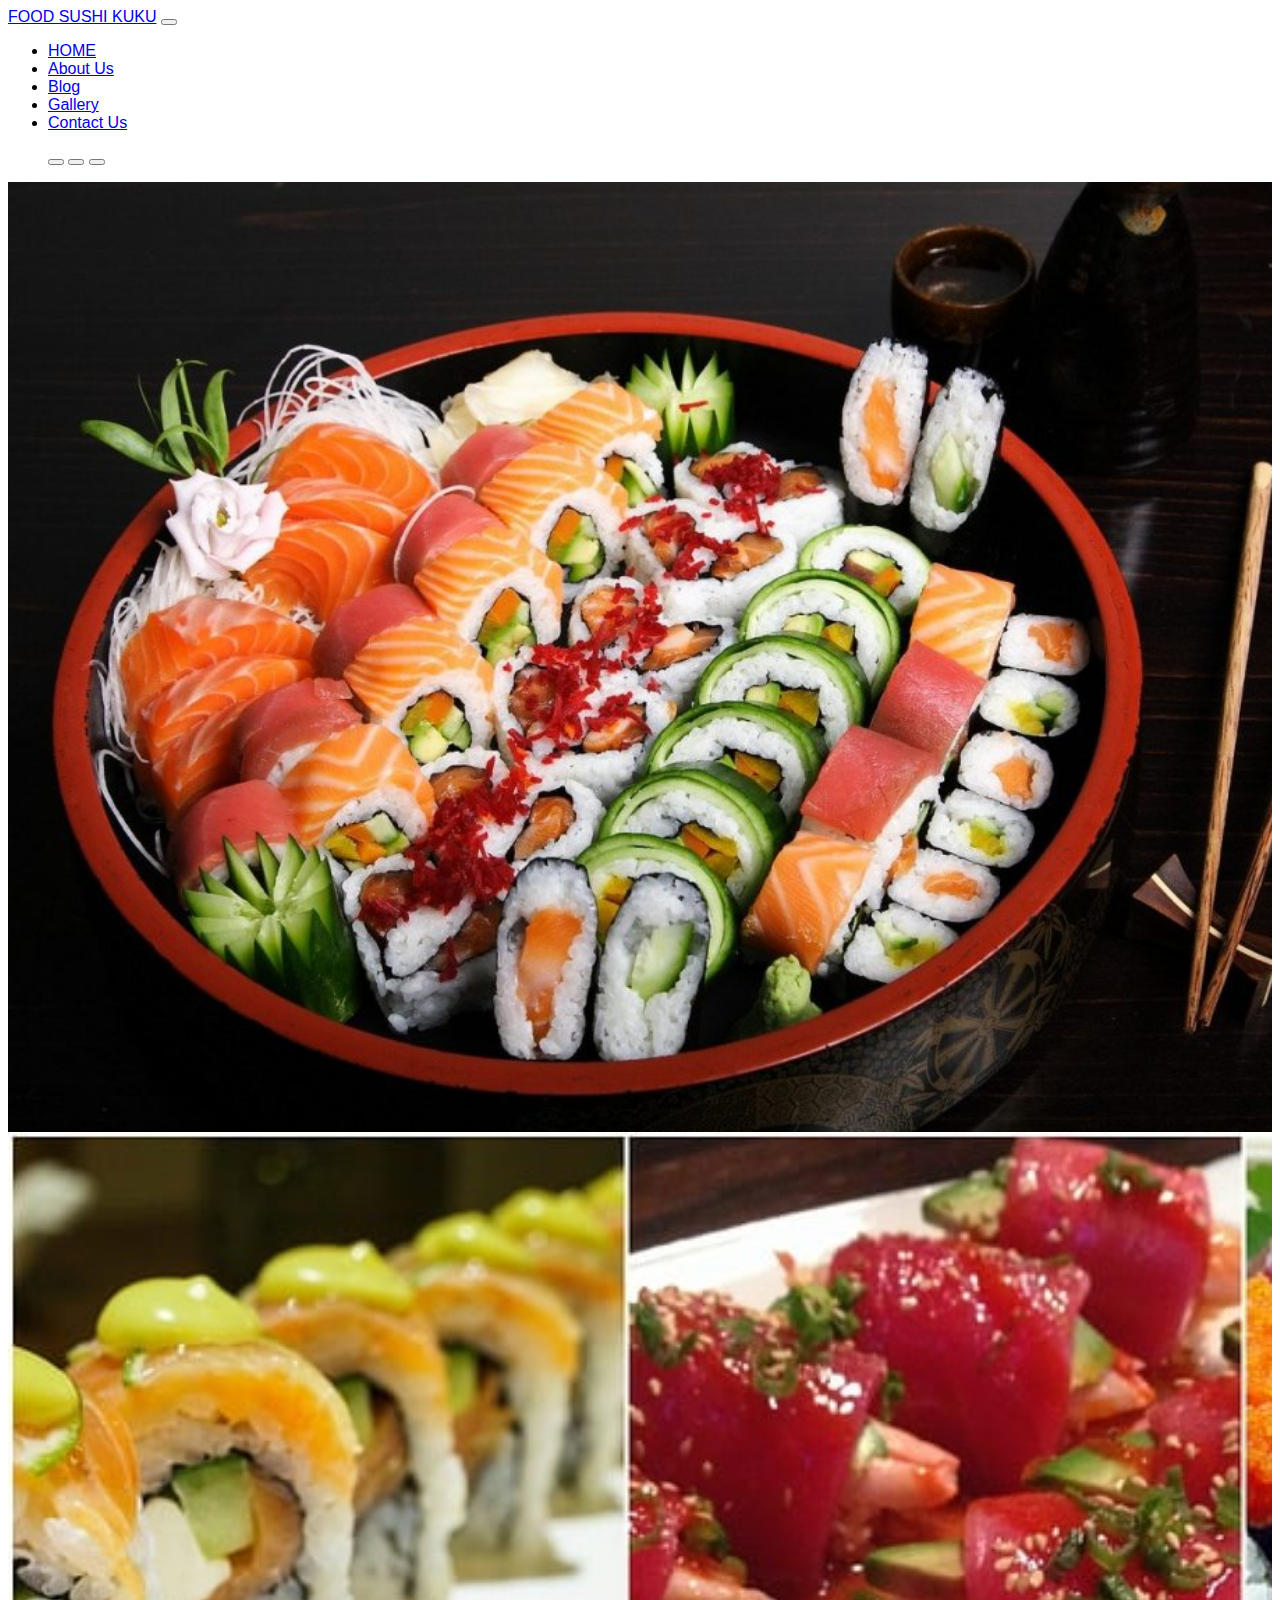
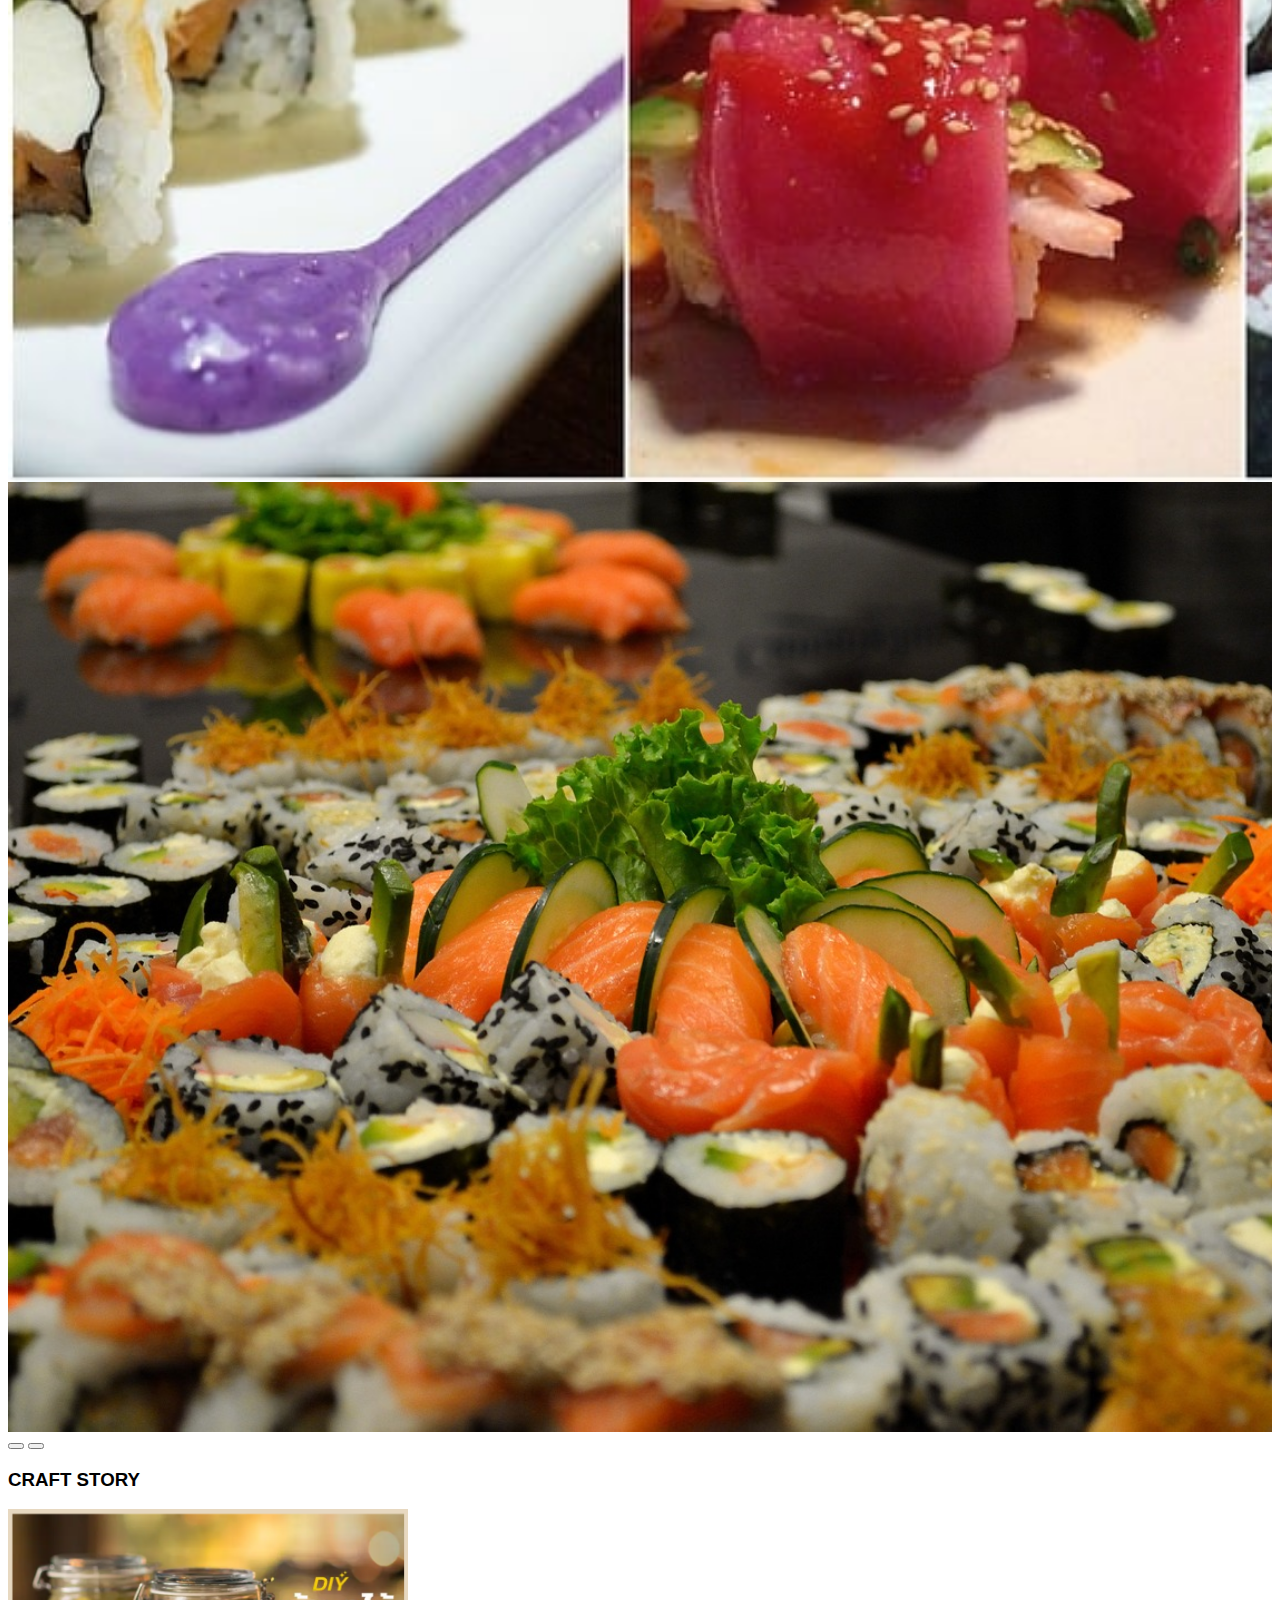
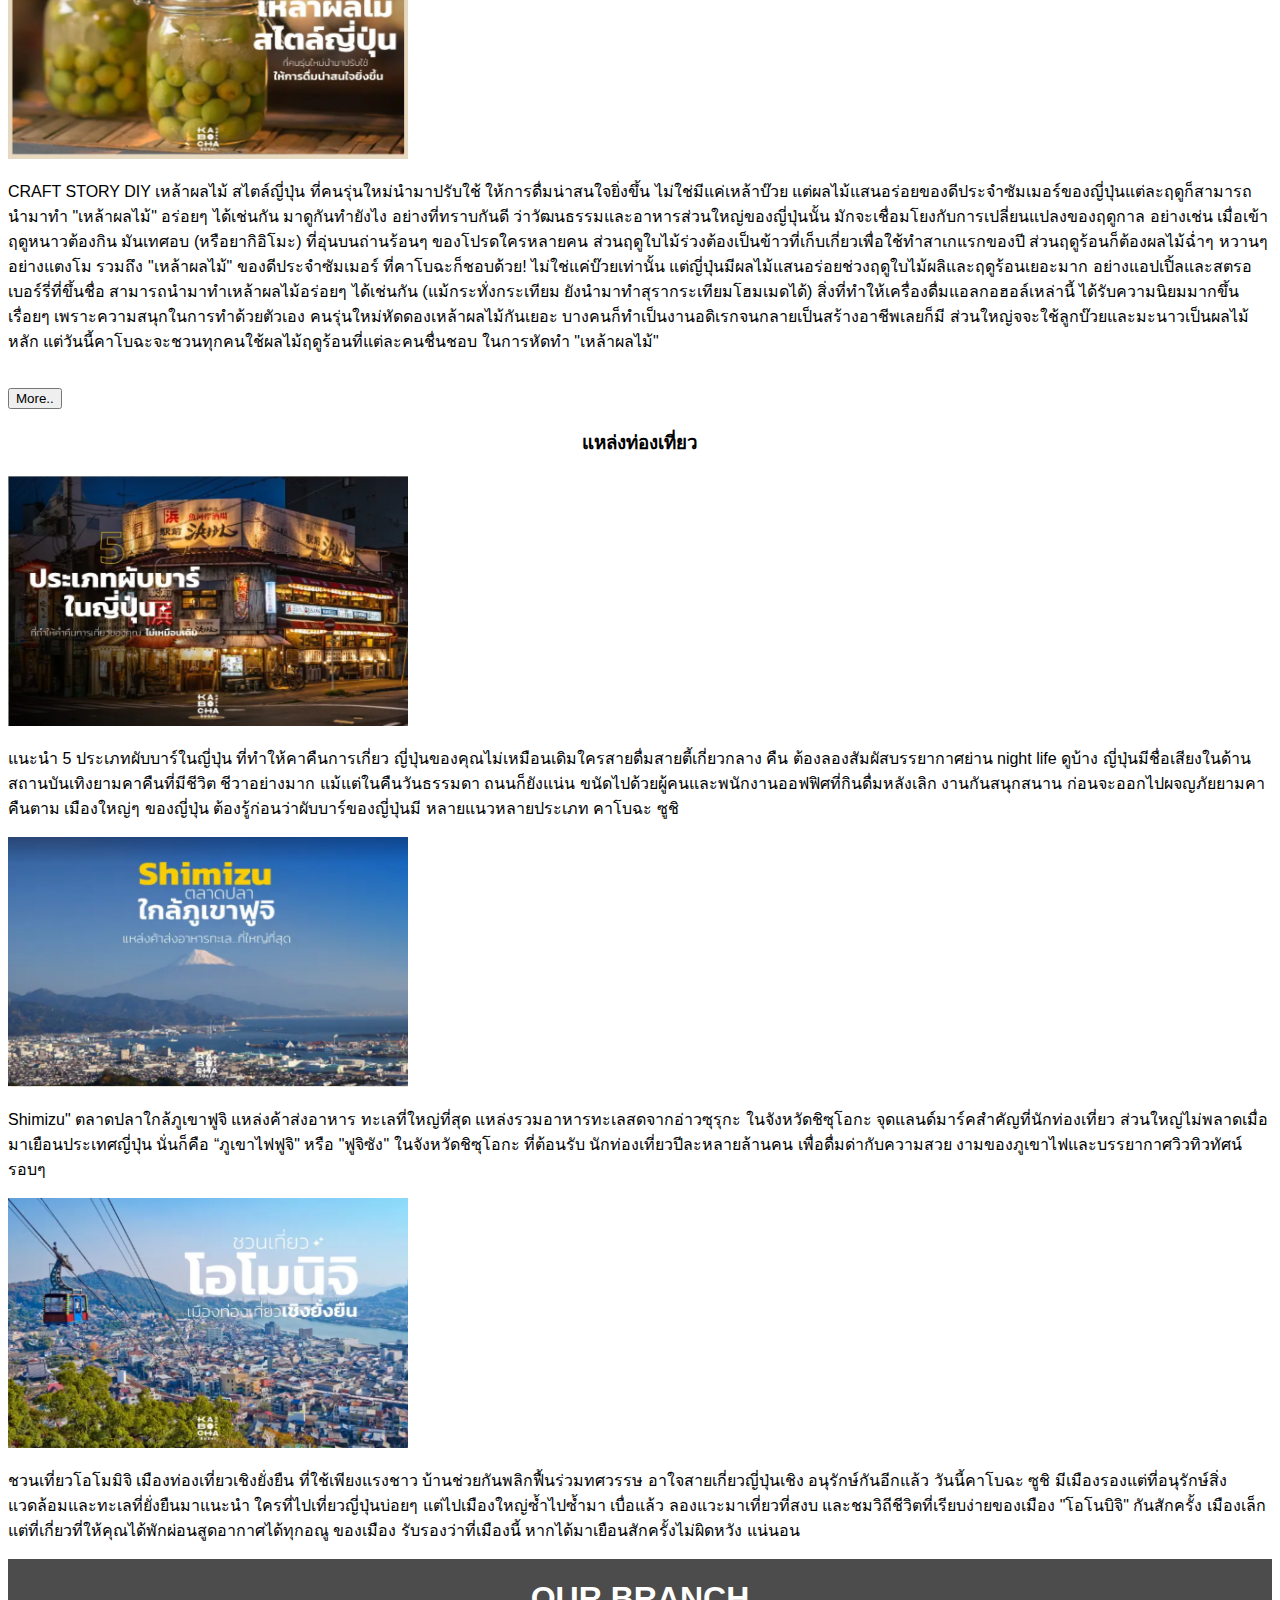
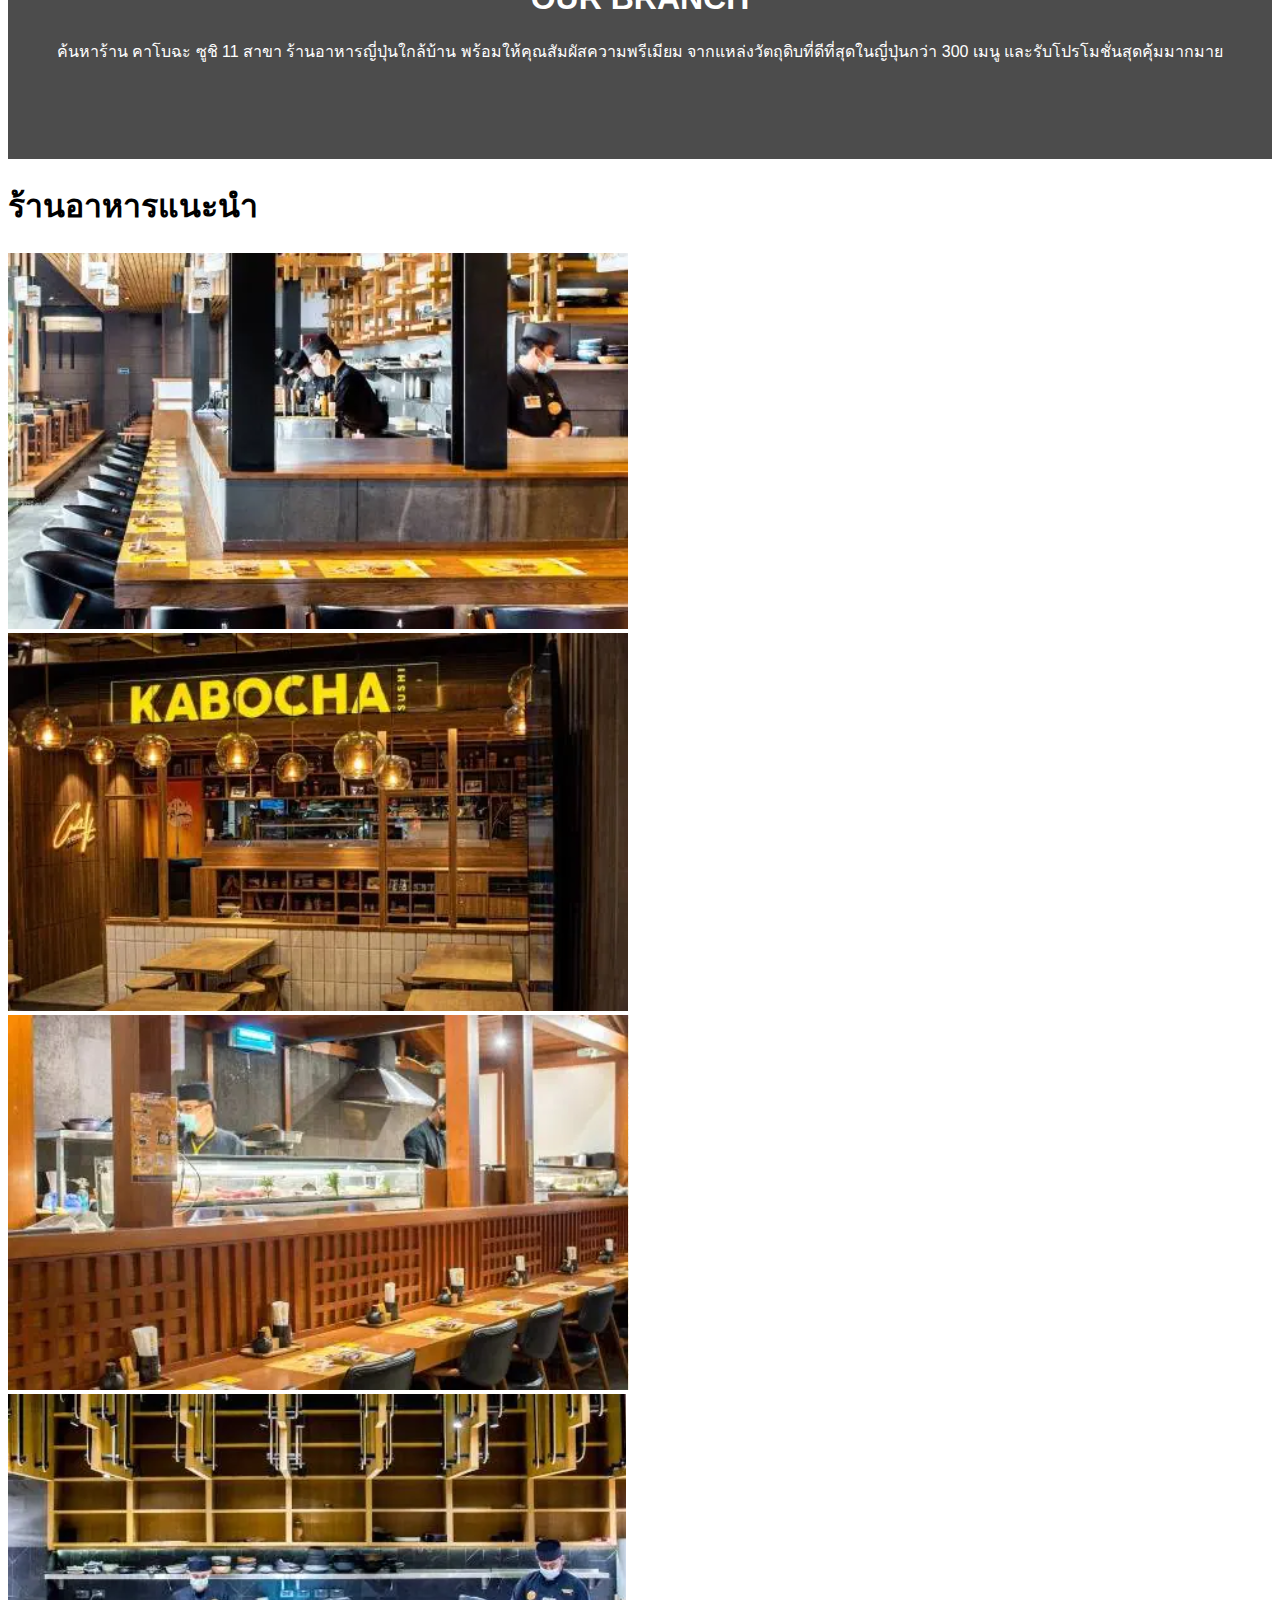
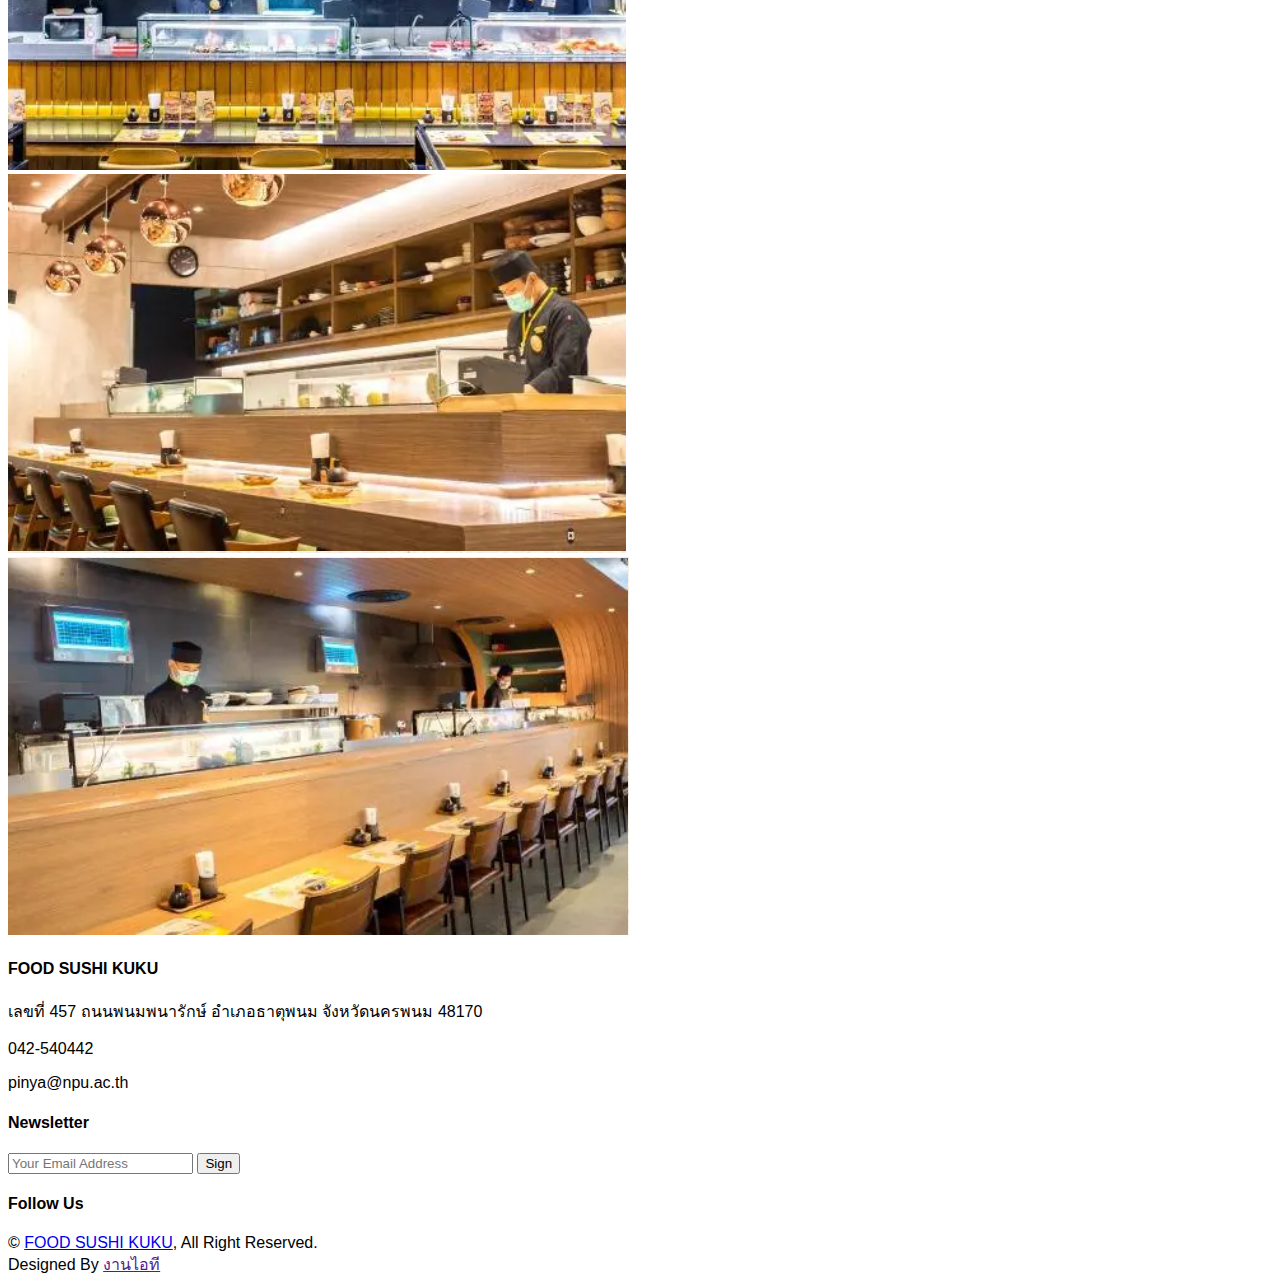
<file: index สำเนา.html>
<!DOCTYPE html>
<html lang="en">
<head>
    <meta charset="UTF-8">
    <meta name="viewport" content="width=device-width, initial-scale=1.0">
    <link href="https://cdn.jsdelivr.net/npm/bootstrap@5.3.2/dist/css/bootstrap.min.css" rel="stylesheet" integrity="sha384-T3c6CoIi6uLrA9TneNEoa7RxnatzjcDSCmG1MXxSR1GAsXEV/Dwwykc2MPK8M2HN" crossorigin="anonymous">
    <link rel="stylesheet" href="https://pro.fontawesome.com/releases/v5.10.0/css/all.css" integrity="sha384-AYmEC3Yw5cVb3ZcuHtOA93w35dYTsvhLPVnYs9eStHfGJvOvKxVfELGroGkvsg+p" crossorigin="anonymous"/>
    <link rel="stylesheet" href="https://pro.fontawesome.com/releases/v5.10.0/css/all.css" integrity="sha384-AYmEC3Yw5cVb3ZcuHtOA93w35dYTsvhLPVnYs9eStHfGJvOvKxVfELGroGkvsg+p" crossorigin="anonymous"/>
    <link rel="stylesheet" href="style.css">
    <link rel="preconnect" href="https://fonts.googleapis.com">
    <link rel="preconnect" href="https://fonts.gstatic.com" crossorigin>
    <link href="https://fonts.googleapis.com/css2?family=Kanit&display=swap" rel="stylesheet">
   
    <title>FOOD SUSHI KUKU</title>


</head>
<body>
    <nav class="navbar navbar-expand-sm navbar-dark bg-dark">
        <div class="container">
          <a class="navbar-brand" href="index.html"><i></i>FOOD SUSHI KUKU</a>
          <button class="navbar-toggler" type="button" data-bs-toggle="collapse" data-bs-target="#navbarSupportedContent" aria-controls="navbarSupportedContent" aria-expanded="false" aria-label="Toggle navigation">
            <span class="navbar-toggler-icon"></span>
          </button>
          <div id="navbar1" class="collapse navbar-collapse">
            <ul class="navbar-nav ms-auto">
                <li class="nav-item">
                    <a href="index.html" class="nav-link">HOME</a>
                </li>
                <li class="nav-item">
                    <a href="about.html" class="nav-link">About Us</a>
                </li>
                <li class="nav-item">
                    <a href="blog.html" class="nav-link">Blog</a>
                </li>
                <li class="nav-item">
                    <a href="gallery.html" class="nav-link">Gallery</a>
                </li>
                <li class="nav-item">
                    <a href="contact.html" class="nav-link">Contact Us</a>
                </li>
            </ul>
          </div>        
        </div>
      </nav>


      <section id="slider">
        <div class="carousel slide" data-bs-ride="carousel" id="mySlider">
          <ol class="carousel-indicators">
            <button data-bs-target="#mySlider" data-bs-slide-to="0" class="active"> </button>
            <button data-bs-target="#mySlider" data-bs-slide-to="1" > </button>
            <button data-bs-target="#mySlider" data-bs-slide-to="2" > </button>
          </ol>
          <div class="carousel-inner">
            <div class="carousel-item carousel-img-1 active">
              <div class="container">
              </div>
            </div>
            <div class="carousel-item carousel-img-2 ">
              <div class="container">
                
              </div>
            </div>
            <div class="carousel-item carousel-img-3">
              <div class="container">
                
              </div>
            </div>
            


            <button class="carousel-control-prev" data-bs-target="#mySlider" data-bs-slide="prev">
              <span class="carousel-control-prev-icon"></span>
            </button>


            <button class="carousel-control-next" data-bs-target="#mySlider" data-bs-slide="next">
              <span class="carousel-control-next-icon"></span>
            </button>
          </div>
        </div>
      </section>
      <section id="service" class="py-5">
        <div class="container" >
            <div class="row">
                <div class="col-md-6 text-center md-6" >
                    
                    <h3>CRAFT STORY</h3>
                    <img src="img/P5.png" width="400" height="250" >
                </div>
                <div class="col-md-4 text-left mb-4" >
                    
                    <p>CRAFT STORY DIY เหล้าผลไม้ สไตล์ญี่ปุ่น ที่คนรุ่นใหม่นำมาปรับใช้ ให้การดื่มน่าสนใจยิ่งขึ้น ไม่ใช่มีแค่เหล้าบ๊วย แต่ผลไม้แสนอร่อยของดีประจำซัมเมอร์ของญี่ปุ่นแต่ละฤดูก็สามารถนำมาทำ "เหล้าผลไม้" อร่อยๆ ได้เช่นกัน มาดูกันทำยังไง อย่างที่ทราบกันดี ว่าวัฒนธรรมและอาหารส่วนใหญ่ของญี่ปุ่นนั้น มักจะเชื่อมโยงกับการเปลี่ยนแปลงของฤดูกาล อย่างเช่น เมื่อเข้าฤดูหนาวต้องกิน มันเทศอบ (หรือยากิอิโมะ) ที่อุ่นบนถ่านร้อนๆ ของโปรดใครหลายคน ส่วนฤดูใบไม้ร่วงต้องเป็นข้าวที่เก็บเกี่ยวเพื่อใช้ทำสาเกแรกของปี ส่วนฤดูร้อนก็ต้องผลไม้ฉ่ำๆ หวานๆ อย่างแตงโม รวมถึง "เหล้าผลไม้" ของดีประจำซัมเมอร์ ที่คาโบฉะก็ชอบด้วย! ไม่ใช่แค่บ๊วยเท่านั้น แต่ญี่ปุ่นมีผลไม้แสนอร่อยช่วงฤดูใบไม้ผลิและฤดูร้อนเยอะมาก อย่างแอปเปิ้ลและสตรอเบอร์รี่ที่ขึ้นชื่อ สามารถนำมาทำเหล้าผลไม้อร่อยๆ ได้เช่นกัน (แม้กระทั่งกระเทียม ยังนำมาทำสุรากระเทียมโฮมเมดได้) สิ่งที่ทำให้เครื่องดื่มแอลกอฮอล์เหล่านี้ ได้รับความนิยมมากขึ้นเรื่อยๆ เพราะความสนุกในการทำด้วยตัวเอง คนรุ่นใหม่หัดดองเหล้าผลไม้กันเยอะ บางคนก็ทำเป็นงานอดิเรกจนกลายเป็นสร้างอาชีพเลยก็มี ส่วนใหญ่จจะใช้ลูกบ๊วยและมะนาวเป็นผลไม้หลัก แต่วันนี้คาโบฉะจะชวนทุกคนใช้ผลไม้ฤดูร้อนที่แต่ละคนชื่นชอบ ในการหัดทำ "เหล้าผลไม้"</p><br>
                    <button type="button" class="btn btn-primary">More..</button> 

                </div>
                
            </div>
        </div>
        <h3><center>แหล่งท่องเที่ยว</center></h3>
        <div class="container">
            <div class="row">
                <div class=" col-md-4 text-center mb-4 " >
                    
                    <img src="img/P6.png" width="400" height="250" class=" mb-4">
                    <p>แนะนำ 5 ประเภทผับบาร์ในญี่ปุ่น ที่ทำให้คาคืนการเกี่ยว ญี่ปุ่นของคุณไม่เหมือนเดิมใครสายดื่มสายตี้เกี่ยวกลาง คืน ต้องลองสัมผัสบรรยากาศย่าน night life ดูบ้าง ญี่ปุ่นมีชื่อเสียงในด้านสถานบันเทิงยามคาคืนที่มีชีวิต ชีวาอย่างมาก แม้แต่ในคืนวันธรรมดา ถนนก็ยังแน่น ขนัดไปด้วยผู้คนและพนักงานออฟฟิศที่กินดื่มหลังเลิก งานกันสนุกสนาน ก่อนจะออกไปผจญภัยยามคาคืนตาม เมืองใหญ่ๆ ของญี่ปุ่น ต้องรู้ก่อนว่าผับบาร์ของญี่ปุ่นมี หลายแนวหลายประเภท คาโบฉะ ซูชิ</p>
                </div>
                <div class="col-md-4 text-center mb-4" >
                    

                    <img src="img/P7.png" width="400" height="250" class=" mb-4">
                    <p>Shimizu" ตลาดปลาใกล้ภูเขาฟูจิ แหล่งค้าส่งอาหาร ทะเลที่ใหญ่ที่สุด แหล่งรวมอาหารทะเลสดจากอ่าวซุรุกะ ในจังหวัดชิซุโอกะ จุดแลนด์มาร์คสำคัญที่นักท่องเที่ยว ส่วนใหญ่ไม่พลาดเมื่อมาเยือนประเทศญี่ปุ่น นั่นก็คือ “ภูเขาไฟฟูจิ" หรือ "ฟูจิซัง" ในจังหวัดชิซุโอกะ ที่ต้อนรับ นักท่องเที่ยวปีละหลายล้านคน เพื่อดื่มด่ากับความสวย งามของภูเขาไฟและบรรยากาศวิวทิวทัศน์รอบๆ</p>
                </div>
                <div class="col-md-4 text-center mb-4" >
                    <img src="img/P8.png" width="400" height="250" class=" mb-4">
                    <p>ชวนเที่ยวโอโมมิจิ เมืองท่องเที่ยวเชิงยั่งยืน ที่ใช้เพียงแรงชาว บ้านช่วยกันพลิกฟื้นร่วมทศวรรษ อาใจสายเกี่ยวญี่ปุ่นเชิง อนุรักษ์กันอีกแล้ว วันนี้คาโบฉะ ซูชิ มีเมืองรองแต่ที่อนุรักษ์สิ่ง แวดล้อมและทะเลที่ยั่งยืนมาแนะนํา ใครที่ไปเที่ยวญี่ปุ่นบ่อยๆ แต่ไปเมืองใหญ่ซ้ำไปซ้ำมา เบื่อแล้ว ลองแวะมาเที่ยวที่สงบ และชมวิถีชีวิตที่เรียบง่ายของเมือง "โอโนบิจิ" กันสักครั้ง เมืองเล็กแต่ที่เกี่ยวที่ให้คุณได้พักผ่อนสูดอากาศได้ทุกอณู ของเมือง รับรองว่าที่เมืองนี้ หากได้มาเยือนสักครั้งไม่ผิดหวัง แน่นอน</p>
                </div>
            </div>
        </div>
        <section id="about" class="p-5">
            <div class="dark-overlay">
                <div class="row">
                    <div class="col">
                      <div class="container pt-5">
                        <h1 class="text-center">OUR BRANCH</h1>
                        <p class="text-center">ค้นหาร้าน คาโบฉะ ซูชิ 11 สาขา ร้านอาหารญี่ปุ่นใกล้บ้าน พร้อมให้คุณสัมผัสความพรีเมียม จากแหล่งวัตถุดิบที่ดีที่สุดในญี่ปุ่นกว่า 300 เมนู และรับโปรโมชั่นสุดคุ้มมากมาย</p>
                      </div>           
                    </div>
                </div>
            </div>
        </section>
        

        <section id="gallary" class="p-5">
          <div class="container">
            <h1 class="text-center">ร้านอาหารแนะนำ</h1>
            
            <div class="row mb-4">
             <div class="col-md-4">
              <img src="img/T1.png" class="img-fluid">
             </div>
  
             <div class="col-md-4">
              <img src="img/T2.png" class="img-fluid">
             </div>
  
             <div class="col-md-4">
              <img src="img/T3.png" class="img-fluid">
             </div>
            </div>
  
            <div class="row mb-4">
              <div class="col-md-4">
               <img src="img/T4.png" class="img-fluid">
              </div>
   
              <div class="col-md-4">
               <img src="img/T5.png" class="img-fluid">
              </div>
   
              <div class="col-md-4">
               <img src="img/T6.png" class="img-fluid">
              </div>
             </div>
  
          </div>
         </section>
         <!-- footer -->

         <div class="container-fluid bg-dark text-light footer my-6 mb-0 py-12 wow fadeIn" data-wow-delay="0.1s">
          <div class="container">
            <div class="row g-5">
                <div class="col-lg-3 col-md-6">
                  <h4 class="text-warning mb-4 ">FOOD SUSHI KUKU</h4>
                  <p class="mb-2"><i class="fas fa-map-marked-alt me-3"></i>เลขที่ 457 ถนนพนมพนารักษ์ อำเภอธาตุพนม จังหวัดนครพนม 48170</p>
                  <p class="mb-2"><i class="fa fa-phone me-3"></i>042-540442</p>
                  <p class="mb-2"><i class="fa fa-envelope me-3"></i>pinya@npu.ac.th</p>
                </div>
  
                <div class="col-lg-3 col-md-6">
                  <h4 class="text-light mb-4"></h4>
                  <a class="btn btn-link text-light" href=""></a>
                  <a class="btn btn-link text-light" href=""></a>        
                </div>
                
                <div class="col-lg-3 col-md-6">
                  <h4 class="text-dark mb-4"></h4>
                  <a class="btn btn-link text-dark " href=""></a>       
                </div>
  
                <div class="col-lg-3 col-md-6">
                  <h4 class="text-ligh mb-4">Newsletter</h4>
                  <form action="">
                    <div class="input-group">
                      <input type="text" class="form-control p-3 border-0" placeholder="Your Email Address">
                      <button class="btn btn-danger">Sign</button>
                    </div>
                  </form>
                  <h4 class="text-light mt-4 mb-3">Follow Us</h4>
                  <div class="d-flex pt-2">
                    <a class="btn btn-square btn-outline-light me-1" href=""><i class="fab fa-twitter"></i></a>
                    <a class="btn btn-square btn-outline-light me-1" href=""><i class="fab fa-youtube"></i></a>
                    <a class="btn btn-square btn-outline-light me-1" href=""><i class="fab fa-facebook"></i></a>
                    <a class="btn btn-square btn-outline-light me-1" href=""><i class="fab fa-instagram"></i></a>
                  </div>
                </div>
            </div>
          </div>
         </div>
         <div class="container-fluid copyright bg-dark text-light py-4 wow fadeIn" data-wow-delay="0.1s">
            <div class="container">
              <div class="row">
                <div class="col-md-6 text-center text-md-start mb-3 mb-md-0">
                  &copy; <a class="text-primary" href="#">FOOD SUSHI KUKU</a>, All Right Reserved.
                </div>
                <div class="col-md-6 text-center text-md-end">
                Designed By <a class="text-primary" href="">งานไอที</a>
              </div>
              </div>
            </div>
  
         </div>
  

      </section>
   
   
   










   
   
    <script src="https://cdn.jsdelivr.net/npm/bootstrap@5.3.2/dist/js/bootstrap.bundle.min.js" integrity="sha384-C6RzsynM9kWDrMNeT87bh95OGNyZPhcTNXj1NW7RuBCsyN/o0jlpcV8Qyq46cDfL" crossorigin="anonymous"></script>
</body>
</html>
</file>
<file: style.css>
*{
    font-family: 'Anuphan', sans-serif;
}
.carousel-item{
    height: 950px;
}
.carousel-img-1{
    background-image: url('img/22.jpg');
    background-size: cover;
}
.carousel-img-2{
    background-image: url('img/p1.jpg');
    background-size: cover;
}
.carousel-img-3{
    background-image: url('img/P3.jpg');
    background-size: cover;
}

#about{
    min-height: 200px;
    position: relative;
    background-image: url("");
    background-size: cover;
    background-repeat: no-repeat;
    text-align: center;
    color: #fff;
    background-attachment: fixed;
}
.dark-overlay{
    position: absolute;
    top: 0;
    left: 0;
    background-color: rgba(0,0,0,0.7);
    width: 100%;
    height: 100%;
}
</file>
